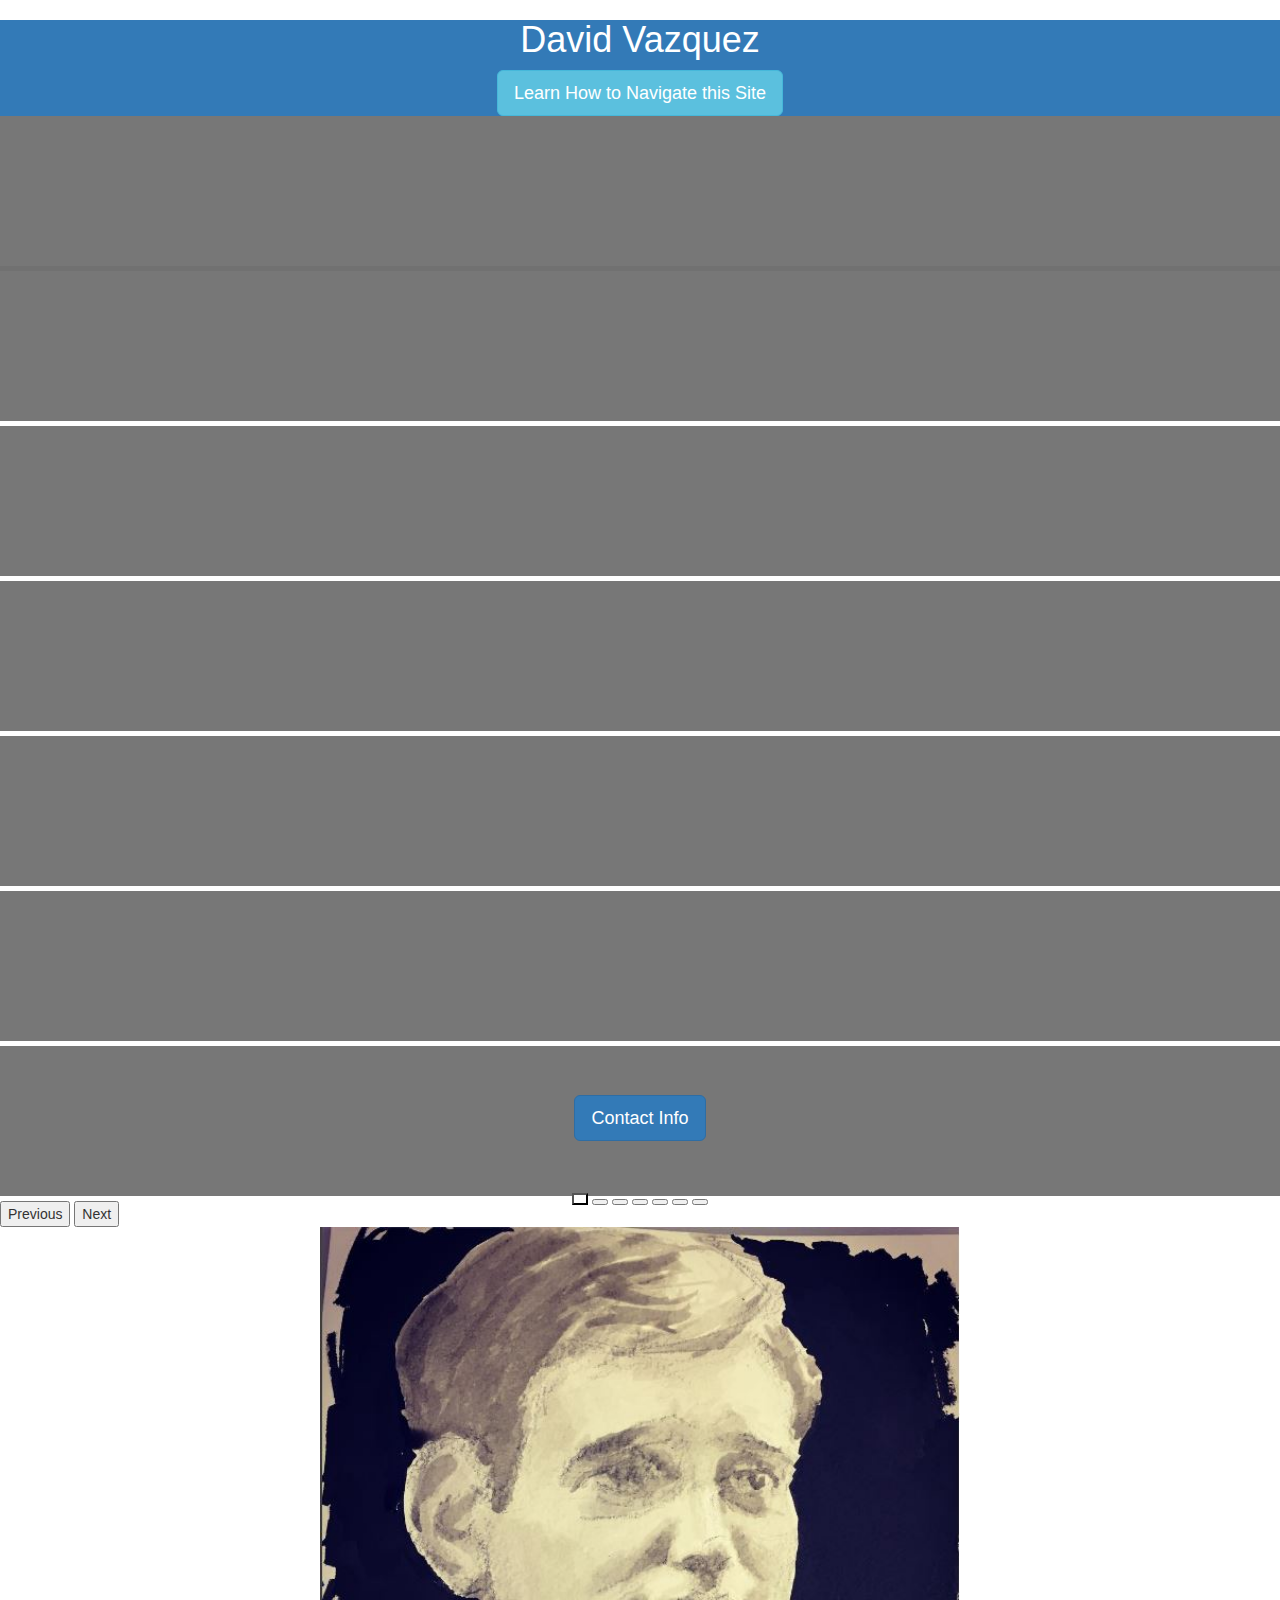
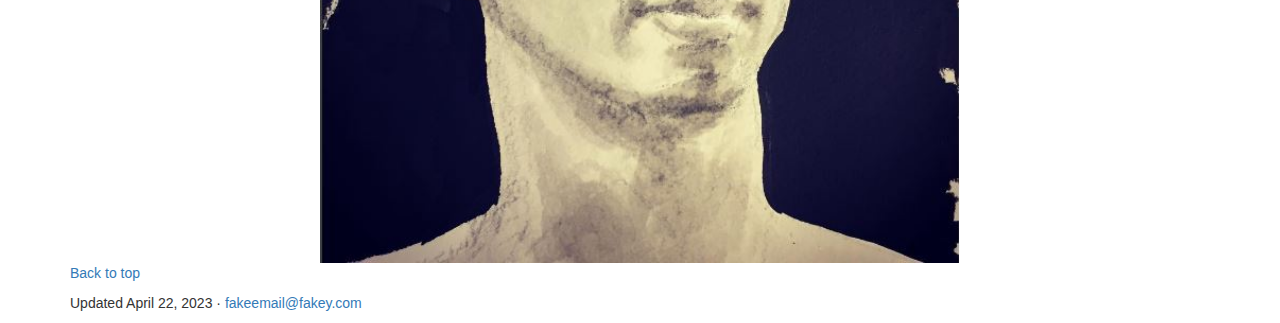
<file: index.html>
<!doctype html>
<html lang="en">
  <head>
    <meta charset="utf-8">
    <meta name="viewport" content="width=device-width, initial-scale=1">
    <title>David Vazquez</title>
    <link href="https://cdn.jsdelivr.net/npm/bootstrap@5.3.0-alpha3/dist/css/bootstrap.min.css" rel="stylesheet" integrity="sha384-KK94CHFLLe+nY2dmCWGMq91rCGa5gtU4mk92HdvYe+M/SXH301p5ILy+dN9+nJOZ" crossorigin="anonymous">
      
      <link rel="preconnect" href="https://fonts.googleapis.com">
      <link rel="preconnect" href="https://fonts.gstatic.com" crossorigin>
      <link href="https://fonts.googleapis.com/css2?family=Ubuntu:wght@300&display=swap" rel="stylesheet">
      <link href="main.css" rel="stylesheet" />
      <link rel="stylesheet" href="https://maxcdn.bootstrapcdn.com/bootstrap/3.4.1/css/bootstrap.min.css">
      <script src="https://ajax.googleapis.com/ajax/libs/jquery/3.6.4/jquery.min.js"></script>
      <script src="https://maxcdn.bootstrapcdn.com/bootstrap/3.4.1/js/bootstrap.min.js"></script>
  </head>
  
<body>

  

    



<div class="p-5 bg-primary text-white text-center">
  <h1>David Vazquez</h1>
    <!-- Trigger the modal with a button -->
<button type="button" class="btn btn-info btn-lg" data-toggle="modal" data-target="#myModal">Learn How to Navigate this Site</button>

</div>
      
 


<!-- Modal -->
<div id="myModal" class="modal fade" role="dialog">
  <div class="modal-dialog">

    <!-- Modal content-->
    <div class="modal-content">
      <div class="modal-header">

        <h4 class="modal-title">Site Navigation</h4>
      </div>
      <div class="modal-body">
        <p>This site uses the below carousel to select each page.  There are 6 pages that may accessed by either selecting the arrows to toggle through all categories or the by selecting the small rectangles to skip to your preferred topic.  The order of the topics are: <br/>
        1) Home <br/>
        2) Education <br/>
        3) Experience <br/>
        4) Resume <br/>
        5) Slideshow <br/> 
        6) Contact Info 
          </p>
      </div>
      <div class="modal-footer">
        <button type="button" class="btn btn-default" data-dismiss="modal">Close</button>
      </div>
    </div>

  </div>
</div>

    
<main>

  <div id="myCarousel" class="carousel slide" data-bs-ride="carousel">
    <div class="carousel-indicators">
      <button type="button" data-bs-target="#myCarousel" data-bs-slide-to="0" class="active" aria-current="true" aria-label="Slide 1"></button>
      <button type="button" data-bs-target="#myCarousel" data-bs-slide-to="1" aria-label="Slide 2"></button>
      <button type="button" data-bs-target="#myCarousel" data-bs-slide-to="2" aria-label="Slide 3"></button>
      <button type="button" data-bs-target="#myCarousel" data-bs-slide-to="3" aria-label="Slide 4"></button>
      <button type="button" data-bs-target="#myCarousel" data-bs-slide-to="4" aria-label="Slide 5"></button>      
      <button type="button" data-bs-target="#myCarousel" data-bs-slide-to="5" aria-label="Slide 6"></button>  
      <button type="button" data-bs-target="#myCarousel" data-bs-slide-to="6" aria-label="Slide 7"></button> 
    </div>
    <div class="carousel-inner">
      <div class="carousel-item active">
        <svg class="bd-placeholder-img" width="100%" height="100%" xmlns="http://www.w3.org/2000/svg" aria-hidden="true" preserveAspectRatio="xMidYMid slice" focusable="false"><rect width="100%" height="100%" fill="#777"/></svg>

        <div class="container">
          <div class="carousel-caption text-start">
            <p><a class="btn btn-lg btn-primary" href="index.html">Home</a></p>
          </div>
        </div>
      </div>
      <div class="carousel-item">
        <svg class="bd-placeholder-img" width="100%" height="100%" xmlns="http://www.w3.org/2000/svg" aria-hidden="true" preserveAspectRatio="xMidYMid slice" focusable="false"><rect width="100%" height="100%" fill="#777"/></svg>

        <div class="container">
          <div class="carousel-caption">
            <p><a class="btn btn-lg btn-primary" href="Childhood.html">Childhood</a></p>
          </div>
        </div>
      </div>
      <div class="carousel-item">
        <svg class="bd-placeholder-img" width="100%" height="100%" xmlns="http://www.w3.org/2000/svg" aria-hidden="true" preserveAspectRatio="xMidYMid slice" focusable="false"><rect width="100%" height="100%" fill="#777"/></svg>

        <div class="container">
          <div class="carousel-caption">
            <p><a class="btn btn-lg btn-primary" href="Education.html">Education</a></p>
          </div>
        </div>
      </div>
      <div class="carousel-item">
        <svg class="bd-placeholder-img" width="100%" height="100%" xmlns="http://www.w3.org/2000/svg" aria-hidden="true" preserveAspectRatio="xMidYMid slice" focusable="false"><rect width="100%" height="100%" fill="#777"/></svg>
          
        <div class="container">
          <div class="carousel-caption">
            <p><a class="btn btn-lg btn-primary" href="Experience.html">Experience</a></p>
          </div>
        </div>
      </div>
      <div class="carousel-item">
        <svg class="bd-placeholder-img" width="100%" height="100%" xmlns="http://www.w3.org/2000/svg" aria-hidden="true" preserveAspectRatio="xMidYMid slice" focusable="false"><rect width="100%" height="100%" fill="#777"/></svg>
          
        <div class="container">
          <div class="carousel-caption">
            <p><a class="btn btn-lg btn-primary" href="resume.html">Resume</a></p>
          </div>
        </div>
      </div>
      <div class="carousel-item">
        <svg class="bd-placeholder-img" width="100%" height="100%" xmlns="http://www.w3.org/2000/svg" aria-hidden="true" preserveAspectRatio="xMidYMid slice" focusable="false"><rect width="100%" height="100%" fill="#777"/></svg>
          
          
        <div class="container">
          <div class="carousel-caption">
            <p><a class="btn btn-lg btn-primary" href="Slideshow.html">Slideshow</a></p>
          </div>
        </div>
      </div>
      <div class="carousel-item">
        <svg class="bd-placeholder-img" width="100%" height="100%" xmlns="http://www.w3.org/2000/svg" aria-hidden="true" preserveAspectRatio="xMidYMid slice" focusable="false"><rect width="100%" height="100%" fill="#777"/></svg>
          
        <div class="container">
          <div class="carousel-caption text-end">
            <p><a class="btn btn-lg btn-primary" href="Contact.html">Contact Info</a></p>
          </div>
        </div>
      </div>
    </div>
    <button class="carousel-control-prev" type="button" data-bs-target="#myCarousel" data-bs-slide="prev">
      <span class="carousel-control-prev-icon" aria-hidden="true"></span>
      <span class="visually-hidden">Previous</span>
    </button>
    <button class="carousel-control-next" type="button" data-bs-target="#myCarousel" data-bs-slide="next">
      <span class="carousel-control-next-icon" aria-hidden="true"></span>
      <span class="visually-hidden">Next</span>
    </button>
  </div>

           <img src="Me.JPG" alt="" class ="center" />
    
 </main>
      
      
  <!-- FOOTER -->
  <footer class="container">
    <p class="float-end"><a href="#">Back to top</a></p>
    <p>Updated April 22, 2023 &middot; <a href="mailto:fakeemail@fakey.com"> fakeemail@fakey.com</a> </p>
  </footer>      

    
    <script src="https://cdn.jsdelivr.net/npm/bootstrap@5.3.0-alpha3/dist/js/bootstrap.bundle.min.js" integrity="sha384-ENjdO4Dr2bkBIFxQpeoTz1HIcje39Wm4jDKdf19U8gI4ddQ3GYNS7NTKfAdVQSZe" crossorigin="anonymous"></script>
  </body>
</html>
</file>
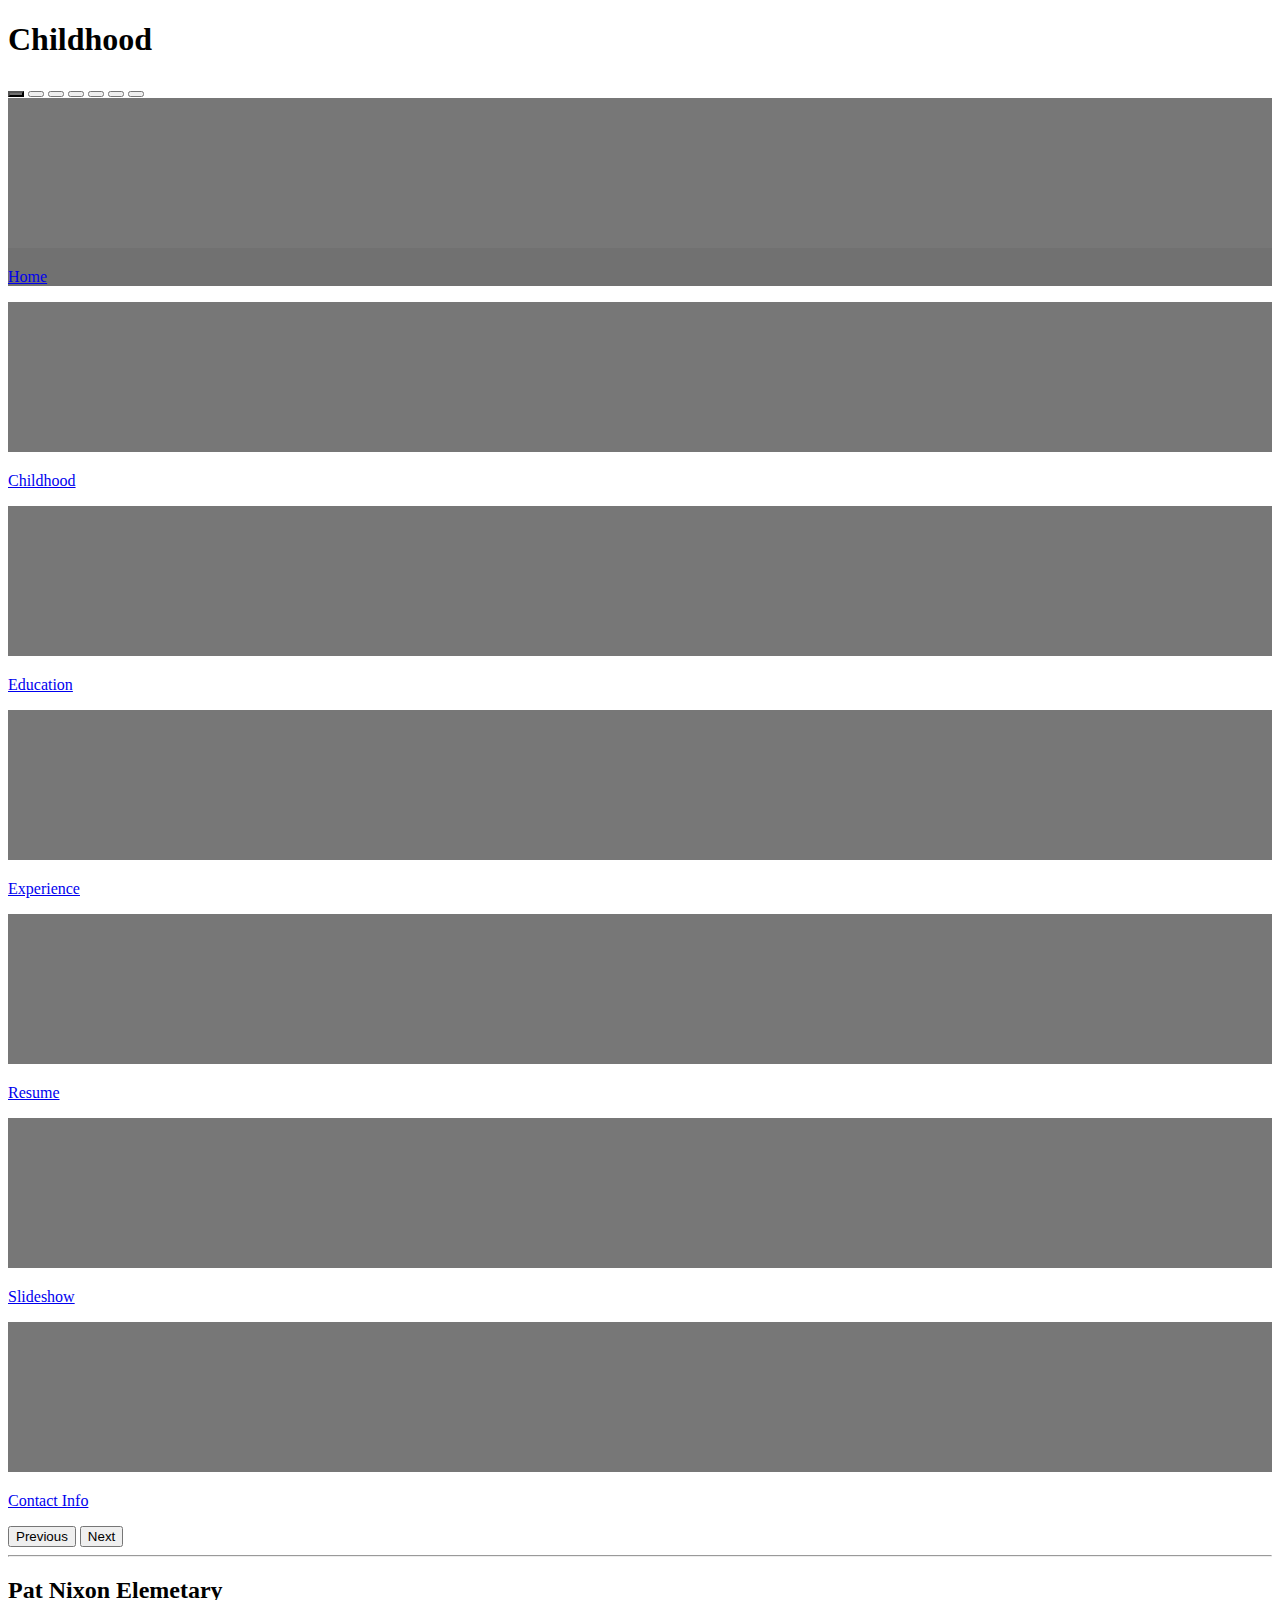
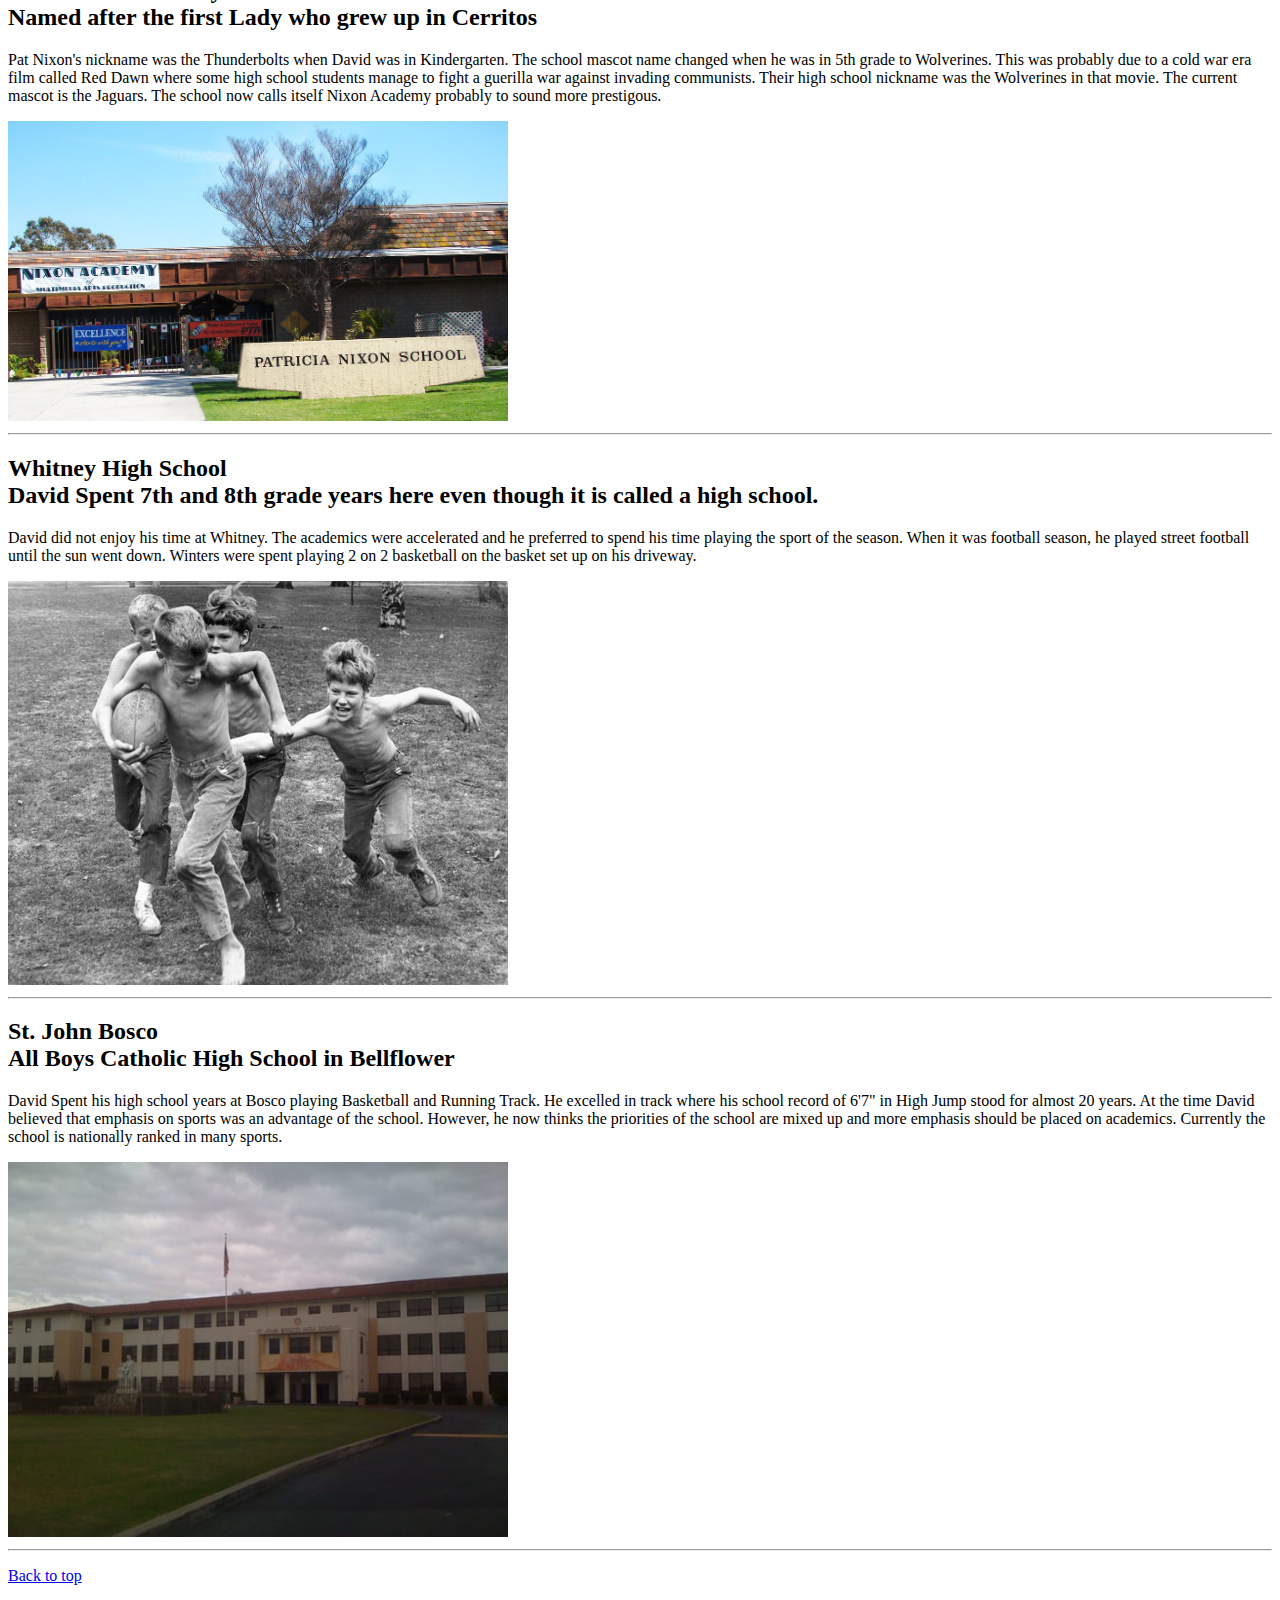
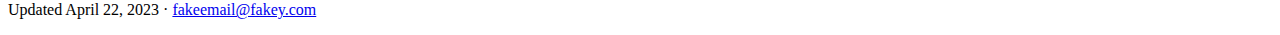
<file: Childhood.html>
<!doctype html>
<html lang="en">
  <head>
    <meta charset="utf-8">
    <meta name="viewport" content="width=device-width, initial-scale=1">
    <title>Childhood</title>
    <link href="https://cdn.jsdelivr.net/npm/bootstrap@5.3.0-alpha3/dist/css/bootstrap.min.css" rel="stylesheet" integrity="sha384-KK94CHFLLe+nY2dmCWGMq91rCGa5gtU4mk92HdvYe+M/SXH301p5ILy+dN9+nJOZ" crossorigin="anonymous">
      
      <link rel="preconnect" href="https://fonts.googleapis.com">
      <link rel="preconnect" href="https://fonts.gstatic.com" crossorigin>
      <link href="https://fonts.googleapis.com/css2?family=Ubuntu:wght@300&display=swap" rel="stylesheet">
      <link href="main.css" rel="stylesheet" />

  </head>
  <body>

<div class="p-5 bg-primary text-white text-center">
  <h1>Childhood</h1>

</div>
      
<main>

   <div id="myCarousel" class="carousel slide" data-bs-ride="carousel">
    <div class="carousel-indicators">
      <button type="button" data-bs-target="#myCarousel" data-bs-slide-to="0" class="active" aria-current="true" aria-label="Slide 1"></button>
      <button type="button" data-bs-target="#myCarousel" data-bs-slide-to="1" aria-label="Slide 2"></button>
      <button type="button" data-bs-target="#myCarousel" data-bs-slide-to="2" aria-label="Slide 3"></button>
      <button type="button" data-bs-target="#myCarousel" data-bs-slide-to="3" aria-label="Slide 4"></button>
      <button type="button" data-bs-target="#myCarousel" data-bs-slide-to="4" aria-label="Slide 5"></button>      
      <button type="button" data-bs-target="#myCarousel" data-bs-slide-to="5" aria-label="Slide 6"></button>  
      <button type="button" data-bs-target="#myCarousel" data-bs-slide-to="6" aria-label="Slide 7"></button> 
    </div>
    <div class="carousel-inner">
      <div class="carousel-item active">
        <svg class="bd-placeholder-img" width="100%" height="100%" xmlns="http://www.w3.org/2000/svg" aria-hidden="true" preserveAspectRatio="xMidYMid slice" focusable="false"><rect width="100%" height="100%" fill="#777"/></svg>

        <div class="container">
          <div class="carousel-caption text-start">
            <p><a class="btn btn-lg btn-primary" href="index.html">Home</a></p>
          </div>
        </div>
      </div>
      <div class="carousel-item">
        <svg class="bd-placeholder-img" width="100%" height="100%" xmlns="http://www.w3.org/2000/svg" aria-hidden="true" preserveAspectRatio="xMidYMid slice" focusable="false"><rect width="100%" height="100%" fill="#777"/></svg>

        <div class="container">
          <div class="carousel-caption">
            <p><a class="btn btn-lg btn-primary" href="Childhood.html">Childhood</a></p>
          </div>
        </div>
      </div>
      <div class="carousel-item">
        <svg class="bd-placeholder-img" width="100%" height="100%" xmlns="http://www.w3.org/2000/svg" aria-hidden="true" preserveAspectRatio="xMidYMid slice" focusable="false"><rect width="100%" height="100%" fill="#777"/></svg>

        <div class="container">
          <div class="carousel-caption">
            <p><a class="btn btn-lg btn-primary" href="Education.html">Education</a></p>
          </div>
        </div>
      </div>
      <div class="carousel-item">
        <svg class="bd-placeholder-img" width="100%" height="100%" xmlns="http://www.w3.org/2000/svg" aria-hidden="true" preserveAspectRatio="xMidYMid slice" focusable="false"><rect width="100%" height="100%" fill="#777"/></svg>
          
        <div class="container">
          <div class="carousel-caption">
            <p><a class="btn btn-lg btn-primary" href="Experience.html">Experience</a></p>
          </div>
        </div>
      </div>
      <div class="carousel-item">
        <svg class="bd-placeholder-img" width="100%" height="100%" xmlns="http://www.w3.org/2000/svg" aria-hidden="true" preserveAspectRatio="xMidYMid slice" focusable="false"><rect width="100%" height="100%" fill="#777"/></svg>
          
        <div class="container">
          <div class="carousel-caption">
            <p><a class="btn btn-lg btn-primary" href="resume.html">Resume</a></p>
          </div>
        </div>
      </div>
      <div class="carousel-item">
        <svg class="bd-placeholder-img" width="100%" height="100%" xmlns="http://www.w3.org/2000/svg" aria-hidden="true" preserveAspectRatio="xMidYMid slice" focusable="false"><rect width="100%" height="100%" fill="#777"/></svg>
          
          
        <div class="container">
          <div class="carousel-caption">
            <p><a class="btn btn-lg btn-primary" href="Slideshow.html">Slideshow</a></p>
          </div>
        </div>
      </div>
      <div class="carousel-item">
        <svg class="bd-placeholder-img" width="100%" height="100%" xmlns="http://www.w3.org/2000/svg" aria-hidden="true" preserveAspectRatio="xMidYMid slice" focusable="false"><rect width="100%" height="100%" fill="#777"/></svg>
          
        <div class="container">
          <div class="carousel-caption text-end">
            <p><a class="btn btn-lg btn-primary" href="Contact.html">Contact Info</a></p>
          </div>
        </div>
      </div>
    </div>
    <button class="carousel-control-prev" type="button" data-bs-target="#myCarousel" data-bs-slide="prev">
      <span class="carousel-control-prev-icon" aria-hidden="true"></span>
      <span class="visually-hidden">Previous</span>
    </button>
    <button class="carousel-control-next" type="button" data-bs-target="#myCarousel" data-bs-slide="next">
      <span class="carousel-control-next-icon" aria-hidden="true"></span>
      <span class="visually-hidden">Next</span>
    </button>
  </div>
      

      
      


    <hr class="featurette-divider">

    <div class="row featurette">
      <div class="col-md-7">
        <h2 class="featurette-heading fw-normal lh-1">Pat Nixon Elemetary <br/> <span class="text-body-secondary">Named after the first Lady who grew up in Cerritos</span></h2>
        <p class="lead">Pat Nixon's nickname was the Thunderbolts when David was in Kindergarten.  The school mascot name changed when he was in 5th grade to Wolverines.  This was probably due to a cold war era film called Red Dawn where some high school students manage to fight a guerilla war against invading communists.  Their high school nickname was the Wolverines in that movie. The current mascot is the Jaguars.  The school now calls itself Nixon Academy probably to sound more prestigous. </p>
      </div>
      <div class="col-md-5">

           <img src="Pat%20Nixon%20Elementary.jpg" alt="" width="500" height="300"/>

      </div>
    </div>

    <hr class="featurette-divider">

    <div class="row featurette">
      <div class="col-md-7 order-md-2">
        <h2 class="featurette-heading fw-normal lh-1">Whitney High School <br/><span class="text-body-secondary">David Spent 7th and 8th grade years here even though it is called a high school.</span></h2>
        <p class="lead">David did not enjoy his time at Whitney.  The academics were accelerated and he preferred to spend his time playing the sport of the season.  When it was football season, he played street football until the sun went down.  Winters were spent playing 2 on 2 basketball on the basket set up on his driveway.</p>
      </div>
      <div class="col-md-5 order-md-1">
           <img src="Pickup_Football_Game.jpg" alt="" width="500" height="404"/>
      </div>
    </div>

    <hr class="featurette-divider">

    <div class="row featurette">
      <div class="col-md-7">
        <h2 class="featurette-heading fw-normal lh-1">St. John Bosco <br/><span class="text-body-secondary">All Boys Catholic High School in Bellflower</span></h2>
        <p class="lead">David Spent his high school years at Bosco playing Basketball and Running Track.  He excelled in track where his school record of 6'7" in High Jump stood for almost 20 years.  At the time David believed that emphasis on sports was an advantage of the school.  However, he now thinks the priorities of the school are mixed up and more emphasis should be placed on academics.  Currently the school is nationally ranked in many sports.  </p>
      </div>
      <div class="col-md-5">
           <img src="Bosco.jpg" alt="" width="500" height="375"/>
      </div>
    </div>

      
    <hr class="featurette-divider">

      
      
    <!-- /END THE FEATURETTES -->

 <!-- /.container -->
      
      
      
  <!-- FOOTER -->
  <footer class="container">
    <p class="float-end"><a href="#">Back to top</a></p>
    <p>Updated April 22, 2023 &middot; <a href="mailto:fakeemail@fakey.com"> fakeemail@fakey.com</a> </p>
  </footer>  
      
      
      
      
      
      
      
      
      
      
      
      
      
    <script src="https://cdn.jsdelivr.net/npm/bootstrap@5.3.0-alpha3/dist/js/bootstrap.bundle.min.js" integrity="sha384-ENjdO4Dr2bkBIFxQpeoTz1HIcje39Wm4jDKdf19U8gI4ddQ3GYNS7NTKfAdVQSZe" crossorigin="anonymous"></script>
      </main>
  </body>
</html>
</file>
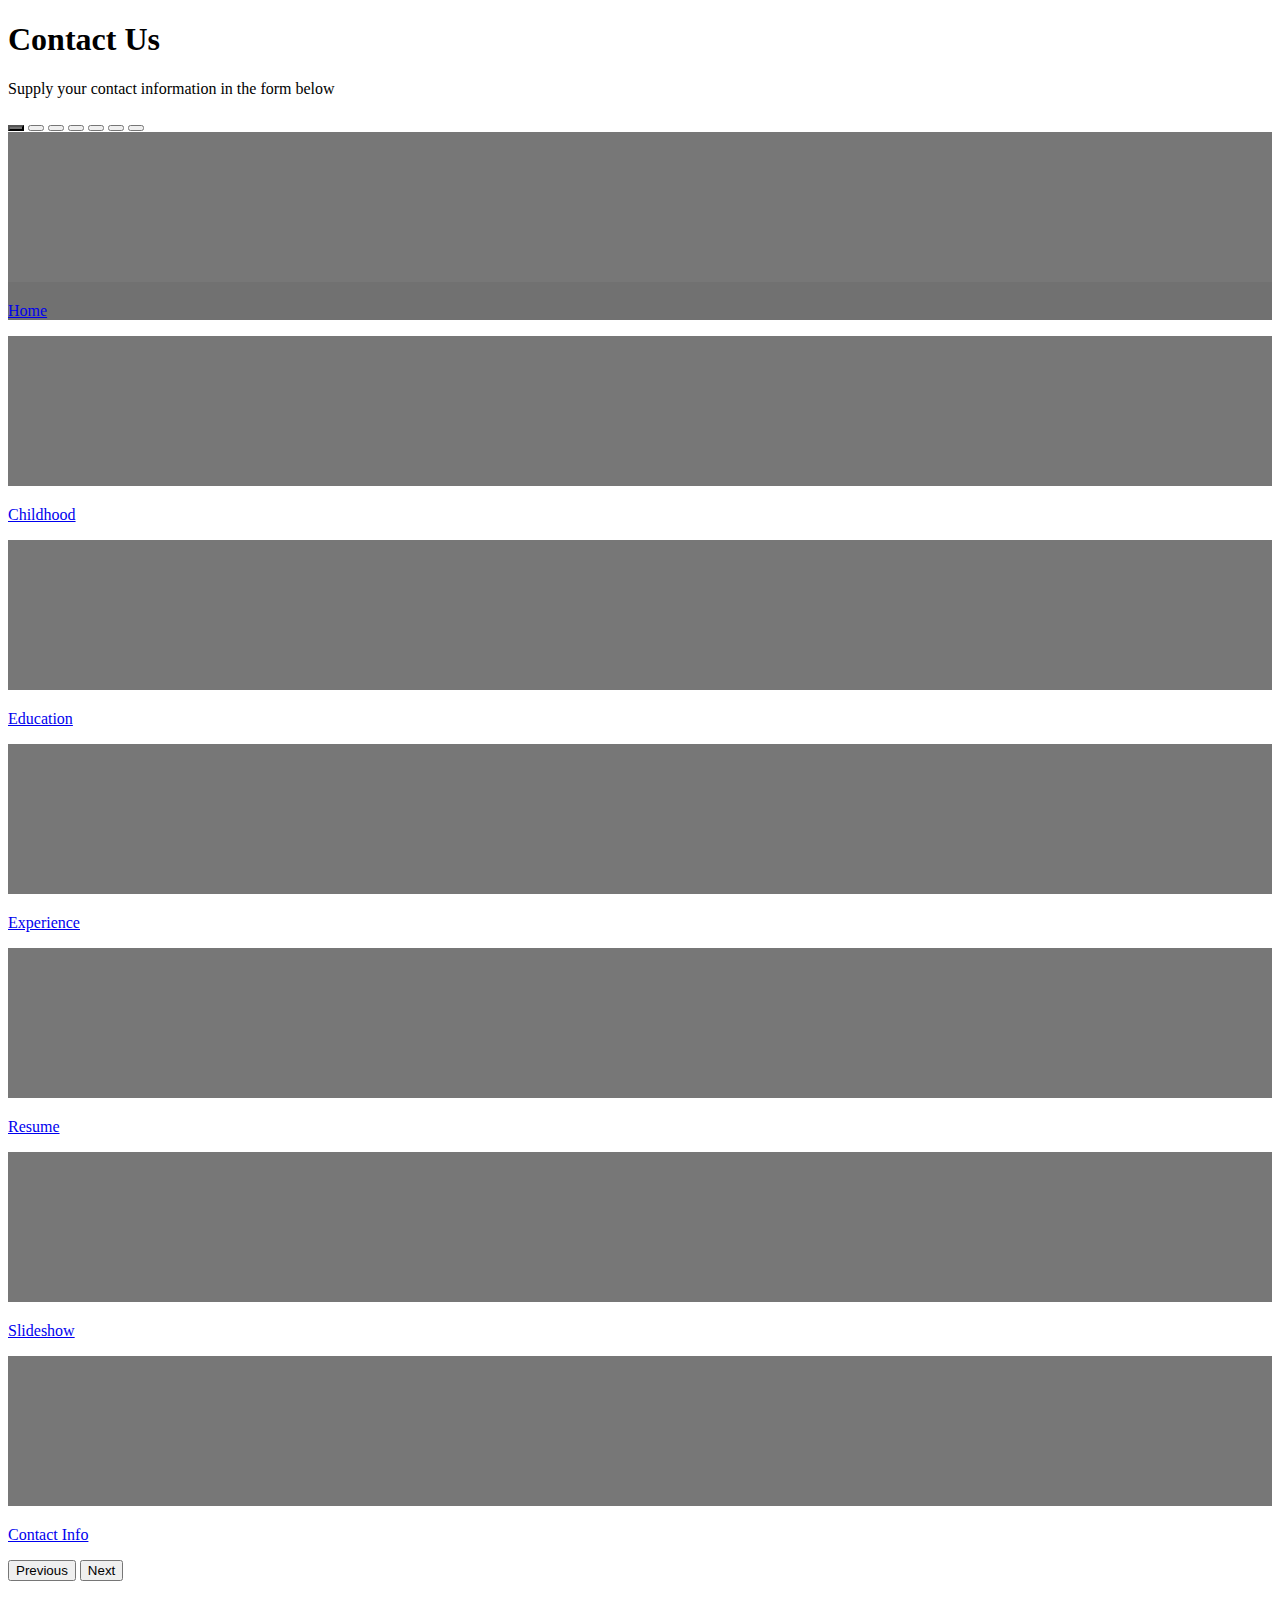
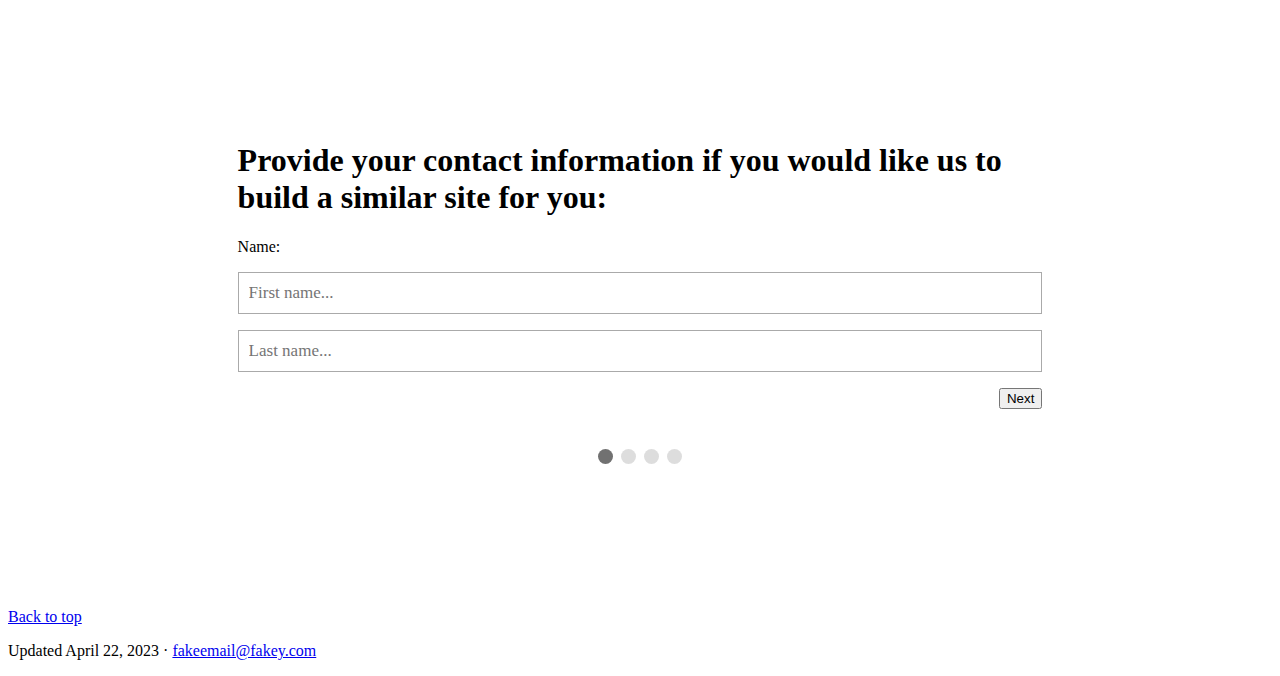
<file: Contact.html>
<!doctype html>
<html lang="en">
  <head>
    <meta charset="utf-8">
    <meta name="viewport" content="width=device-width, initial-scale=1">
    <title>Contact Page</title>
    <link href="https://cdn.jsdelivr.net/npm/bootstrap@5.3.0-alpha3/dist/css/bootstrap.min.css" rel="stylesheet" integrity="sha384-KK94CHFLLe+nY2dmCWGMq91rCGa5gtU4mk92HdvYe+M/SXH301p5ILy+dN9+nJOZ" crossorigin="anonymous">
      
      <link rel="preconnect" href="https://fonts.googleapis.com">
      <link rel="preconnect" href="https://fonts.gstatic.com" crossorigin>
      <link href="https://fonts.googleapis.com/css2?family=Ubuntu:wght@300&display=swap" rel="stylesheet">
      <link href="main.css" rel="stylesheet" />
      <script src="frm_script.js" defer></script>
  </head>
  
<body>

<div class="p-5 bg-primary text-white text-center">
  <h1>Contact Us</h1>
  <p>Supply your contact information in the form below</p> 
</div>
      
<main>

  <div id="myCarousel" class="carousel slide" data-bs-ride="carousel">
    <div class="carousel-indicators">
      <button type="button" data-bs-target="#myCarousel" data-bs-slide-to="0" class="active" aria-current="true" aria-label="Slide 1"></button>
      <button type="button" data-bs-target="#myCarousel" data-bs-slide-to="1" aria-label="Slide 2"></button>
      <button type="button" data-bs-target="#myCarousel" data-bs-slide-to="2" aria-label="Slide 3"></button>
      <button type="button" data-bs-target="#myCarousel" data-bs-slide-to="3" aria-label="Slide 4"></button>
      <button type="button" data-bs-target="#myCarousel" data-bs-slide-to="4" aria-label="Slide 5"></button>      
      <button type="button" data-bs-target="#myCarousel" data-bs-slide-to="5" aria-label="Slide 6"></button>  
      <button type="button" data-bs-target="#myCarousel" data-bs-slide-to="6" aria-label="Slide 7"></button> 
    </div>
    <div class="carousel-inner">
      <div class="carousel-item active">
        <svg class="bd-placeholder-img" width="100%" height="100%" xmlns="http://www.w3.org/2000/svg" aria-hidden="true" preserveAspectRatio="xMidYMid slice" focusable="false"><rect width="100%" height="100%" fill="#777"/></svg>

        <div class="container">
          <div class="carousel-caption text-start">
            <p><a class="btn btn-lg btn-primary" href="index.html">Home</a></p>
          </div>
        </div>
      </div>
      <div class="carousel-item">
        <svg class="bd-placeholder-img" width="100%" height="100%" xmlns="http://www.w3.org/2000/svg" aria-hidden="true" preserveAspectRatio="xMidYMid slice" focusable="false"><rect width="100%" height="100%" fill="#777"/></svg>

        <div class="container">
          <div class="carousel-caption">
            <p><a class="btn btn-lg btn-primary" href="Childhood.html">Childhood</a></p>
          </div>
        </div>
      </div>
      <div class="carousel-item">
        <svg class="bd-placeholder-img" width="100%" height="100%" xmlns="http://www.w3.org/2000/svg" aria-hidden="true" preserveAspectRatio="xMidYMid slice" focusable="false"><rect width="100%" height="100%" fill="#777"/></svg>

        <div class="container">
          <div class="carousel-caption">
            <p><a class="btn btn-lg btn-primary" href="Education.html">Education</a></p>
          </div>
        </div>
      </div>
      <div class="carousel-item">
        <svg class="bd-placeholder-img" width="100%" height="100%" xmlns="http://www.w3.org/2000/svg" aria-hidden="true" preserveAspectRatio="xMidYMid slice" focusable="false"><rect width="100%" height="100%" fill="#777"/></svg>
          
        <div class="container">
          <div class="carousel-caption">
            <p><a class="btn btn-lg btn-primary" href="Experience.html">Experience</a></p>
          </div>
        </div>
      </div>
      <div class="carousel-item">
        <svg class="bd-placeholder-img" width="100%" height="100%" xmlns="http://www.w3.org/2000/svg" aria-hidden="true" preserveAspectRatio="xMidYMid slice" focusable="false"><rect width="100%" height="100%" fill="#777"/></svg>
          
        <div class="container">
          <div class="carousel-caption">
            <p><a class="btn btn-lg btn-primary" href="resume.html">Resume</a></p>
          </div>
        </div>
      </div>
      <div class="carousel-item">
        <svg class="bd-placeholder-img" width="100%" height="100%" xmlns="http://www.w3.org/2000/svg" aria-hidden="true" preserveAspectRatio="xMidYMid slice" focusable="false"><rect width="100%" height="100%" fill="#777"/></svg>
          
          
        <div class="container">
          <div class="carousel-caption">
            <p><a class="btn btn-lg btn-primary" href="Slideshow.html">Slideshow</a></p>
          </div>
        </div>
      </div>
      <div class="carousel-item">
        <svg class="bd-placeholder-img" width="100%" height="100%" xmlns="http://www.w3.org/2000/svg" aria-hidden="true" preserveAspectRatio="xMidYMid slice" focusable="false"><rect width="100%" height="100%" fill="#777"/></svg>
          
        <div class="container">
          <div class="carousel-caption text-end">
            <p><a class="btn btn-lg btn-primary" href="Contact.html">Contact Info</a></p>
          </div>
        </div>
      </div>
    </div>
    <button class="carousel-control-prev" type="button" data-bs-target="#myCarousel" data-bs-slide="prev">
      <span class="carousel-control-prev-icon" aria-hidden="true"></span>
      <span class="visually-hidden">Previous</span>
    </button>
    <button class="carousel-control-next" type="button" data-bs-target="#myCarousel" data-bs-slide="next">
      <span class="carousel-control-next-icon" aria-hidden="true"></span>
      <span class="visually-hidden">Next</span>
    </button>
  </div>

           <form id="regForm" action="">

<h1>Provide your contact information if you would like us to build a similar site for you:</h1>

<!-- One "tab" for each step in the form: -->
<div class="tab">Name:
  <p><input placeholder="First name..." oninput="this.className = ''"></p>
  <p><input placeholder="Last name..." oninput="this.className = ''"></p>
</div>

<div class="tab">Contact Info:
  <p><input placeholder="E-mail..." oninput="this.className = ''"></p>
  <p><input placeholder="Phone..." oninput="this.className = ''"></p>
</div>

<div class="tab">Birthday:
  <p><input placeholder="dd" oninput="this.className = ''"></p>
  <p><input placeholder="mm" oninput="this.className = ''"></p>
  <p><input placeholder="yyyy" oninput="this.className = ''"></p>
</div>

<div class="tab">Login Info:
  <p><input placeholder="Username..." oninput="this.className = ''"></p>
  <p><input placeholder="Password..." oninput="this.className = ''"></p>
</div>

<div style="overflow:auto;">
  <div style="float:right;">
    <button type="button" id="prevBtn" onclick="nextPrev(-1)">Previous</button>
    <button type="button" id="nextBtn" onclick="nextPrev(1)">Next</button>
  </div>
</div>

<!-- Circles which indicates the steps of the form: -->
<div style="text-align:center;margin-top:40px;">
  <span class="step"></span>
  <span class="step"></span>
  <span class="step"></span>
  <span class="step"></span>
</div>

</form>
    
 </main>
      
      
  <!-- FOOTER -->
  <footer class="container">
    <p class="float-end"><a href="#">Back to top</a></p>
    <p>Updated April 22, 2023 &middot; <a href="mailto:fakeemail@fakey.com"> fakeemail@fakey.com</a> </p>
  </footer>      

    
    <script src="https://cdn.jsdelivr.net/npm/bootstrap@5.3.0-alpha3/dist/js/bootstrap.bundle.min.js" integrity="sha384-ENjdO4Dr2bkBIFxQpeoTz1HIcje39Wm4jDKdf19U8gI4ddQ3GYNS7NTKfAdVQSZe" crossorigin="anonymous"></script>
  </body>
</html>
</file>
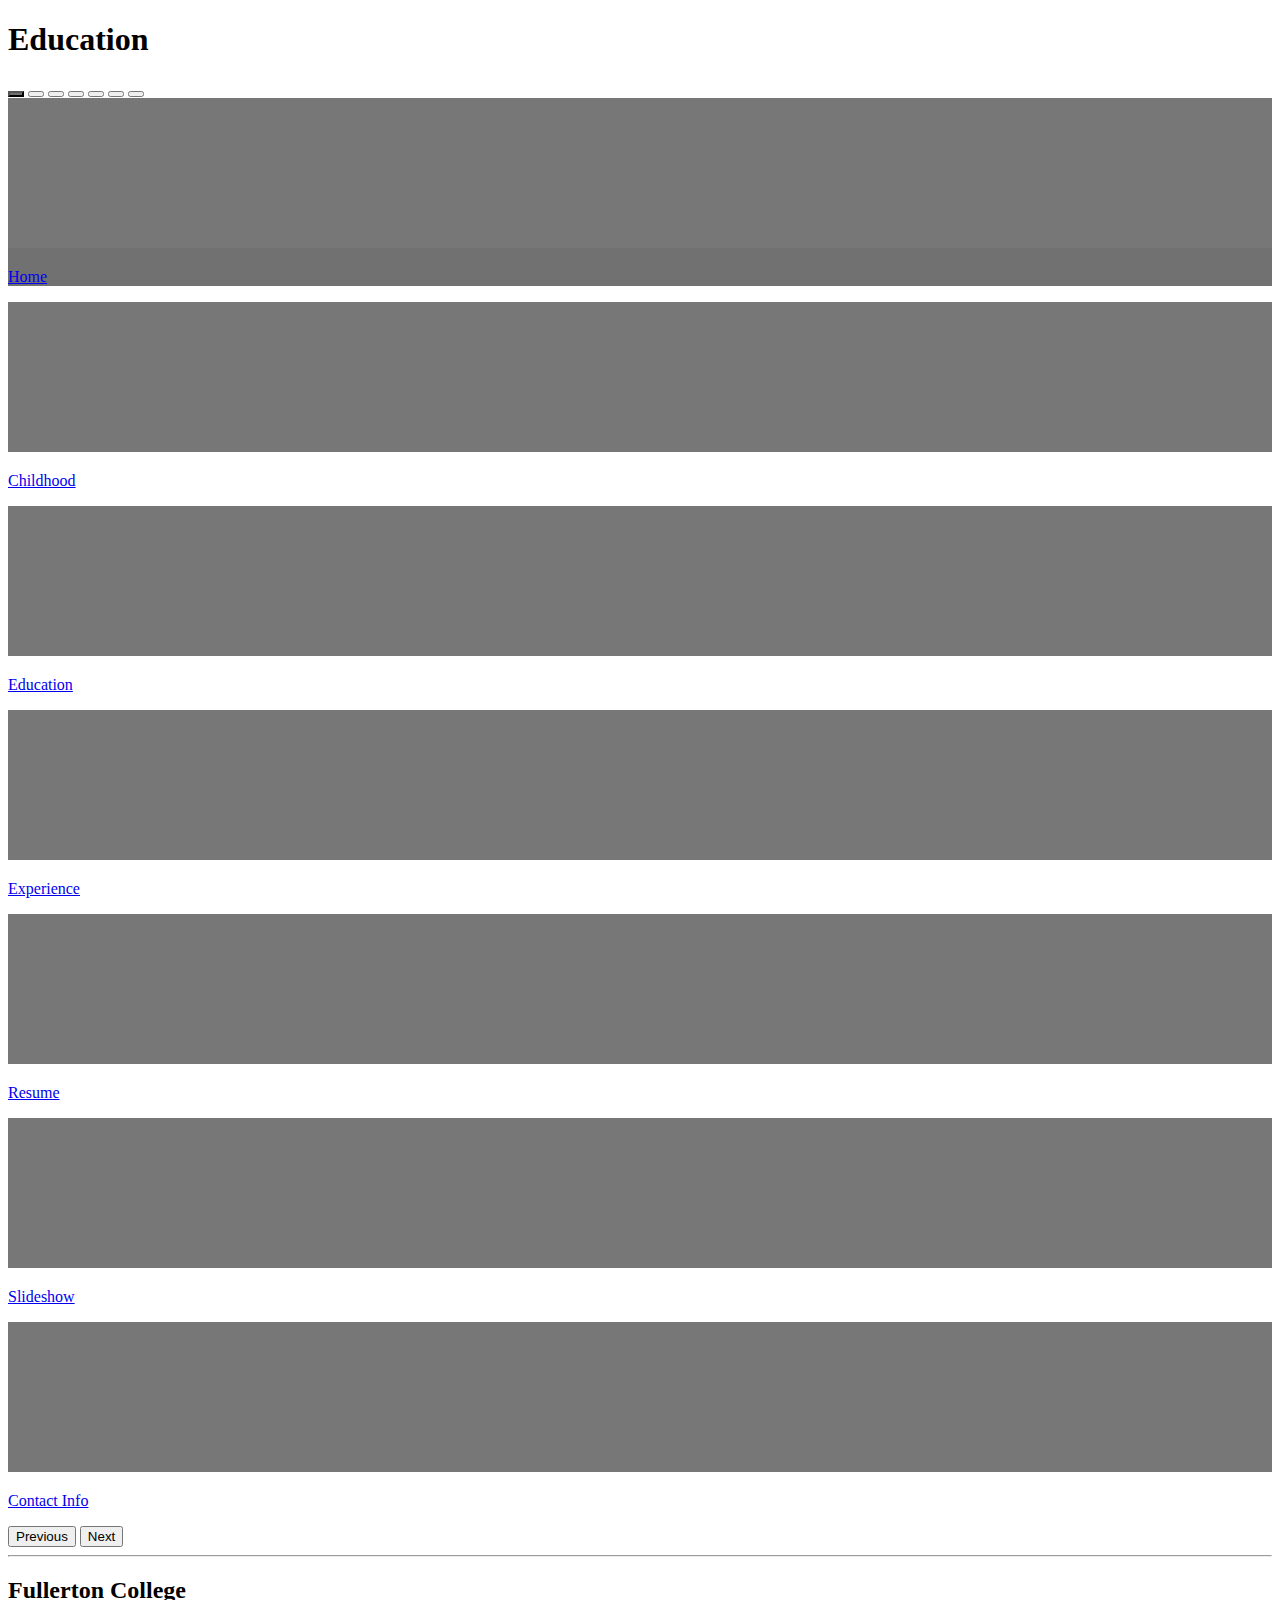
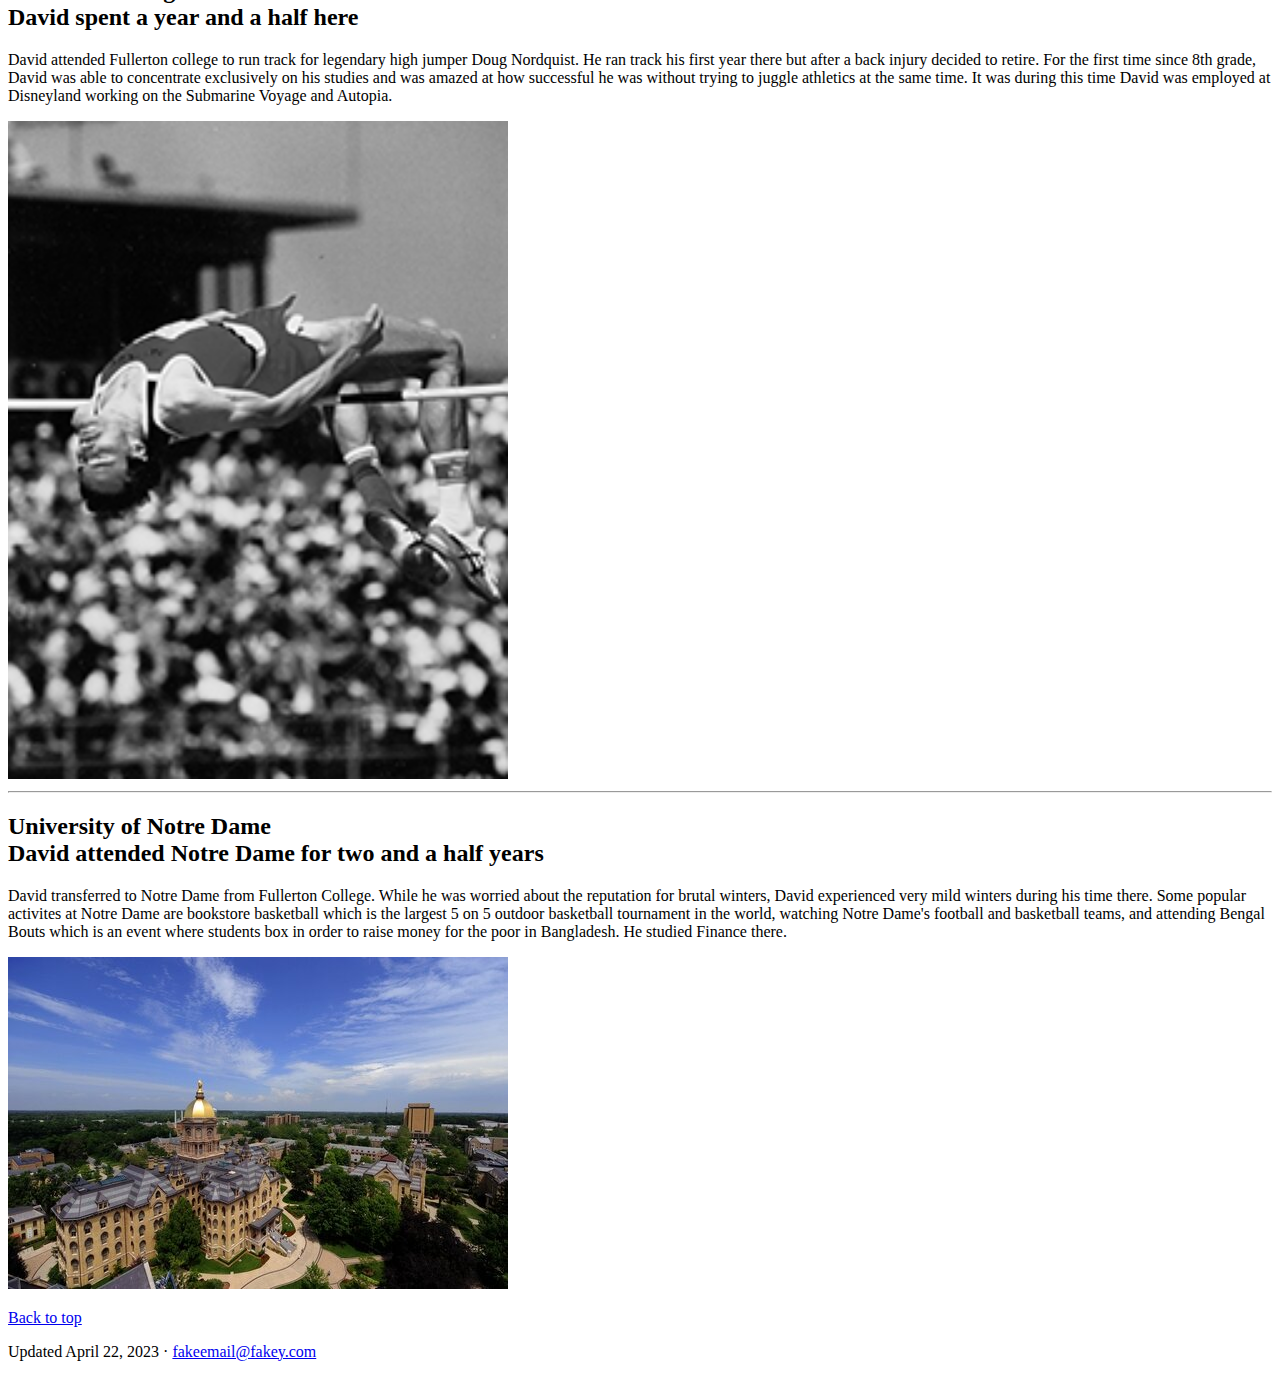
<file: Education.html>
<!doctype html>
<html lang="en">
  <head>
    <meta charset="utf-8">
    <meta name="viewport" content="width=device-width, initial-scale=1">
    <title>Education</title>
    <link href="https://cdn.jsdelivr.net/npm/bootstrap@5.3.0-alpha3/dist/css/bootstrap.min.css" rel="stylesheet" integrity="sha384-KK94CHFLLe+nY2dmCWGMq91rCGa5gtU4mk92HdvYe+M/SXH301p5ILy+dN9+nJOZ" crossorigin="anonymous">
      
      <link rel="preconnect" href="https://fonts.googleapis.com">
      <link rel="preconnect" href="https://fonts.gstatic.com" crossorigin>
      <link href="https://fonts.googleapis.com/css2?family=Ubuntu:wght@300&display=swap" rel="stylesheet">
      <link href="main.css" rel="stylesheet" />

  </head>
  <body>

<div class="p-5 bg-primary text-white text-center">
  <h1>Education</h1>

</div>
      
<main>

    <div id="myCarousel" class="carousel slide" data-bs-ride="carousel">
    <div class="carousel-indicators">
      <button type="button" data-bs-target="#myCarousel" data-bs-slide-to="0" class="active" aria-current="true" aria-label="Slide 1"></button>
      <button type="button" data-bs-target="#myCarousel" data-bs-slide-to="1" aria-label="Slide 2"></button>
      <button type="button" data-bs-target="#myCarousel" data-bs-slide-to="2" aria-label="Slide 3"></button>
      <button type="button" data-bs-target="#myCarousel" data-bs-slide-to="3" aria-label="Slide 4"></button>
      <button type="button" data-bs-target="#myCarousel" data-bs-slide-to="4" aria-label="Slide 5"></button>      
      <button type="button" data-bs-target="#myCarousel" data-bs-slide-to="5" aria-label="Slide 6"></button>  
      <button type="button" data-bs-target="#myCarousel" data-bs-slide-to="6" aria-label="Slide 7"></button> 
    </div>
    <div class="carousel-inner">
      <div class="carousel-item active">
        <svg class="bd-placeholder-img" width="100%" height="100%" xmlns="http://www.w3.org/2000/svg" aria-hidden="true" preserveAspectRatio="xMidYMid slice" focusable="false"><rect width="100%" height="100%" fill="#777"/></svg>

        <div class="container">
          <div class="carousel-caption text-start">
            <p><a class="btn btn-lg btn-primary" href="index.html">Home</a></p>
          </div>
        </div>
      </div>
      <div class="carousel-item">
        <svg class="bd-placeholder-img" width="100%" height="100%" xmlns="http://www.w3.org/2000/svg" aria-hidden="true" preserveAspectRatio="xMidYMid slice" focusable="false"><rect width="100%" height="100%" fill="#777"/></svg>

        <div class="container">
          <div class="carousel-caption">
            <p><a class="btn btn-lg btn-primary" href="Childhood.html">Childhood</a></p>
          </div>
        </div>
      </div>
      <div class="carousel-item">
        <svg class="bd-placeholder-img" width="100%" height="100%" xmlns="http://www.w3.org/2000/svg" aria-hidden="true" preserveAspectRatio="xMidYMid slice" focusable="false"><rect width="100%" height="100%" fill="#777"/></svg>

        <div class="container">
          <div class="carousel-caption">
            <p><a class="btn btn-lg btn-primary" href="Education.html">Education</a></p>
          </div>
        </div>
      </div>
      <div class="carousel-item">
        <svg class="bd-placeholder-img" width="100%" height="100%" xmlns="http://www.w3.org/2000/svg" aria-hidden="true" preserveAspectRatio="xMidYMid slice" focusable="false"><rect width="100%" height="100%" fill="#777"/></svg>
          
        <div class="container">
          <div class="carousel-caption">
            <p><a class="btn btn-lg btn-primary" href="Experience.html">Experience</a></p>
          </div>
        </div>
      </div>
      <div class="carousel-item">
        <svg class="bd-placeholder-img" width="100%" height="100%" xmlns="http://www.w3.org/2000/svg" aria-hidden="true" preserveAspectRatio="xMidYMid slice" focusable="false"><rect width="100%" height="100%" fill="#777"/></svg>
          
        <div class="container">
          <div class="carousel-caption">
            <p><a class="btn btn-lg btn-primary" href="resume.html">Resume</a></p>
          </div>
        </div>
      </div>
      <div class="carousel-item">
        <svg class="bd-placeholder-img" width="100%" height="100%" xmlns="http://www.w3.org/2000/svg" aria-hidden="true" preserveAspectRatio="xMidYMid slice" focusable="false"><rect width="100%" height="100%" fill="#777"/></svg>
          
          
        <div class="container">
          <div class="carousel-caption">
            <p><a class="btn btn-lg btn-primary" href="Slideshow.html">Slideshow</a></p>
          </div>
        </div>
      </div>
      <div class="carousel-item">
        <svg class="bd-placeholder-img" width="100%" height="100%" xmlns="http://www.w3.org/2000/svg" aria-hidden="true" preserveAspectRatio="xMidYMid slice" focusable="false"><rect width="100%" height="100%" fill="#777"/></svg>
          
        <div class="container">
          <div class="carousel-caption text-end">
            <p><a class="btn btn-lg btn-primary" href="Contact.html">Contact Info</a></p>
          </div>
        </div>
      </div>
    </div>
    <button class="carousel-control-prev" type="button" data-bs-target="#myCarousel" data-bs-slide="prev">
      <span class="carousel-control-prev-icon" aria-hidden="true"></span>
      <span class="visually-hidden">Previous</span>
    </button>
    <button class="carousel-control-next" type="button" data-bs-target="#myCarousel" data-bs-slide="next">
      <span class="carousel-control-next-icon" aria-hidden="true"></span>
      <span class="visually-hidden">Next</span>
    </button>
  </div>    
      

      
      


    <hr class="featurette-divider">

    <div class="row featurette">
      <div class="col-md-7">
        <h2 class="featurette-heading fw-normal lh-1">Fullerton College <br/> <span class="text-body-secondary">David spent a year and a half here</span></h2>
        <p class="lead">David attended Fullerton college to run track for legendary high jumper Doug Nordquist.  He ran track his first year there but after a back injury decided to retire.  For the first time since 8th grade, David was able to concentrate exclusively on his studies and was amazed at how successful he was without trying to juggle athletics at the same time.  It was during this time David was employed at Disneyland working on the Submarine Voyage and Autopia.  </p>
      </div>
      <div class="col-md-5">

           <img src="10_Nordquist.jpg" alt="" width="500" height="658"/>

      </div>
    </div>

    <hr class="featurette-divider">

    <div class="row featurette">
      <div class="col-md-7 order-md-2">
        <h2 class="featurette-heading fw-normal lh-1">University of Notre Dame <br/><span class="text-body-secondary">David attended Notre Dame for two and a half years</span></h2>
        <p class="lead">David transferred to Notre Dame from Fullerton College.  While he was worried about the reputation for brutal winters, David experienced very mild winters during his time there.  Some popular activites at Notre Dame are bookstore basketball which is the largest 5 on 5 outdoor basketball tournament in the world, watching Notre Dame's football and basketball teams, and attending Bengal Bouts which is an event where students box in order to raise money for the poor in Bangladesh.  He studied Finance there.   </p>
      </div>
      <div class="col-md-5 order-md-1">
           <img src="ND.jpg" alt="" width="500" height="332"/>
      </div>
    </div>





      
      
    <!-- /END THE FEATURETTES -->

 <!-- /.container -->
      
      
      
  <!-- FOOTER -->
  <footer class="container">
    <p class="float-end"><a href="#">Back to top</a></p>
    <p>Updated April 22, 2023 &middot; <a href="mailto:fakeemail@fakey.com"> fakeemail@fakey.com</a> </p>
  </footer>  
      
      
      
      
      
      
      
      
      
      
      
      
      
    <script src="https://cdn.jsdelivr.net/npm/bootstrap@5.3.0-alpha3/dist/js/bootstrap.bundle.min.js" integrity="sha384-ENjdO4Dr2bkBIFxQpeoTz1HIcje39Wm4jDKdf19U8gI4ddQ3GYNS7NTKfAdVQSZe" crossorigin="anonymous"></script>
      </main>
  </body>
</html>
</file>
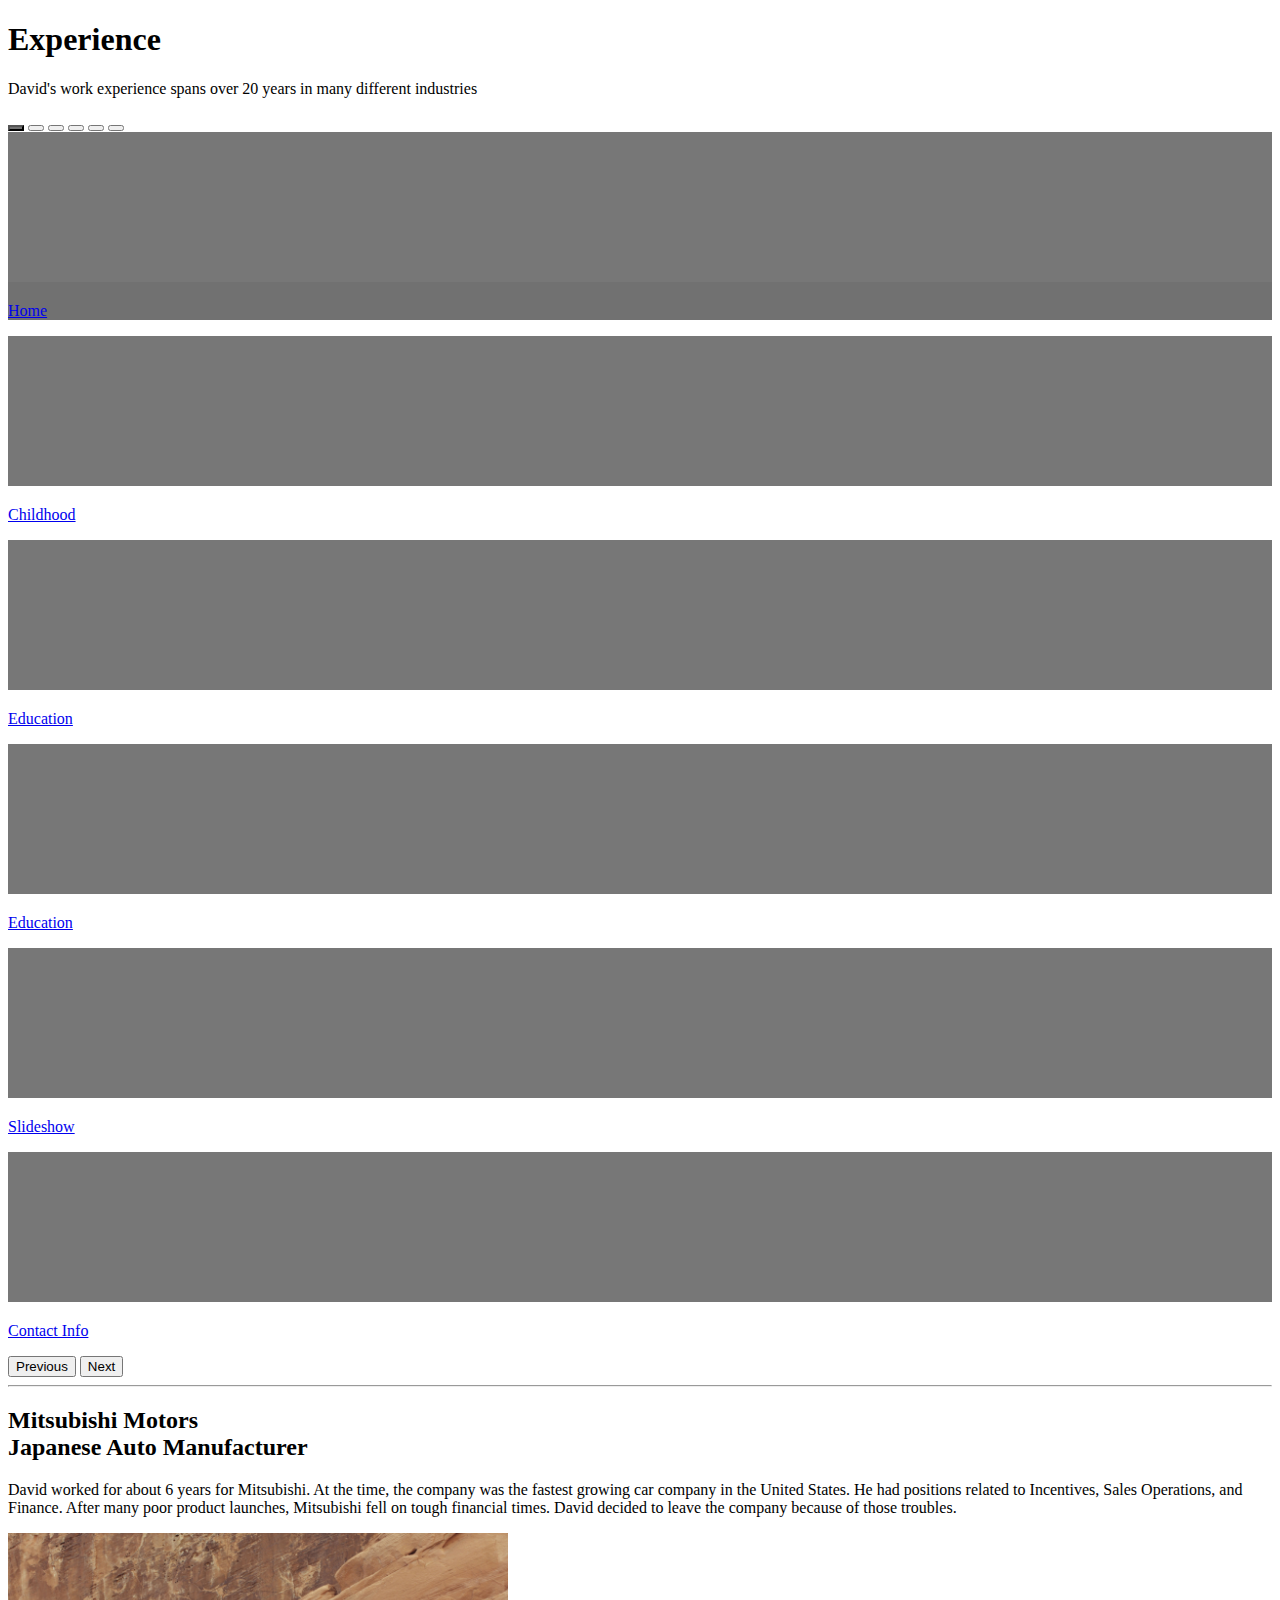
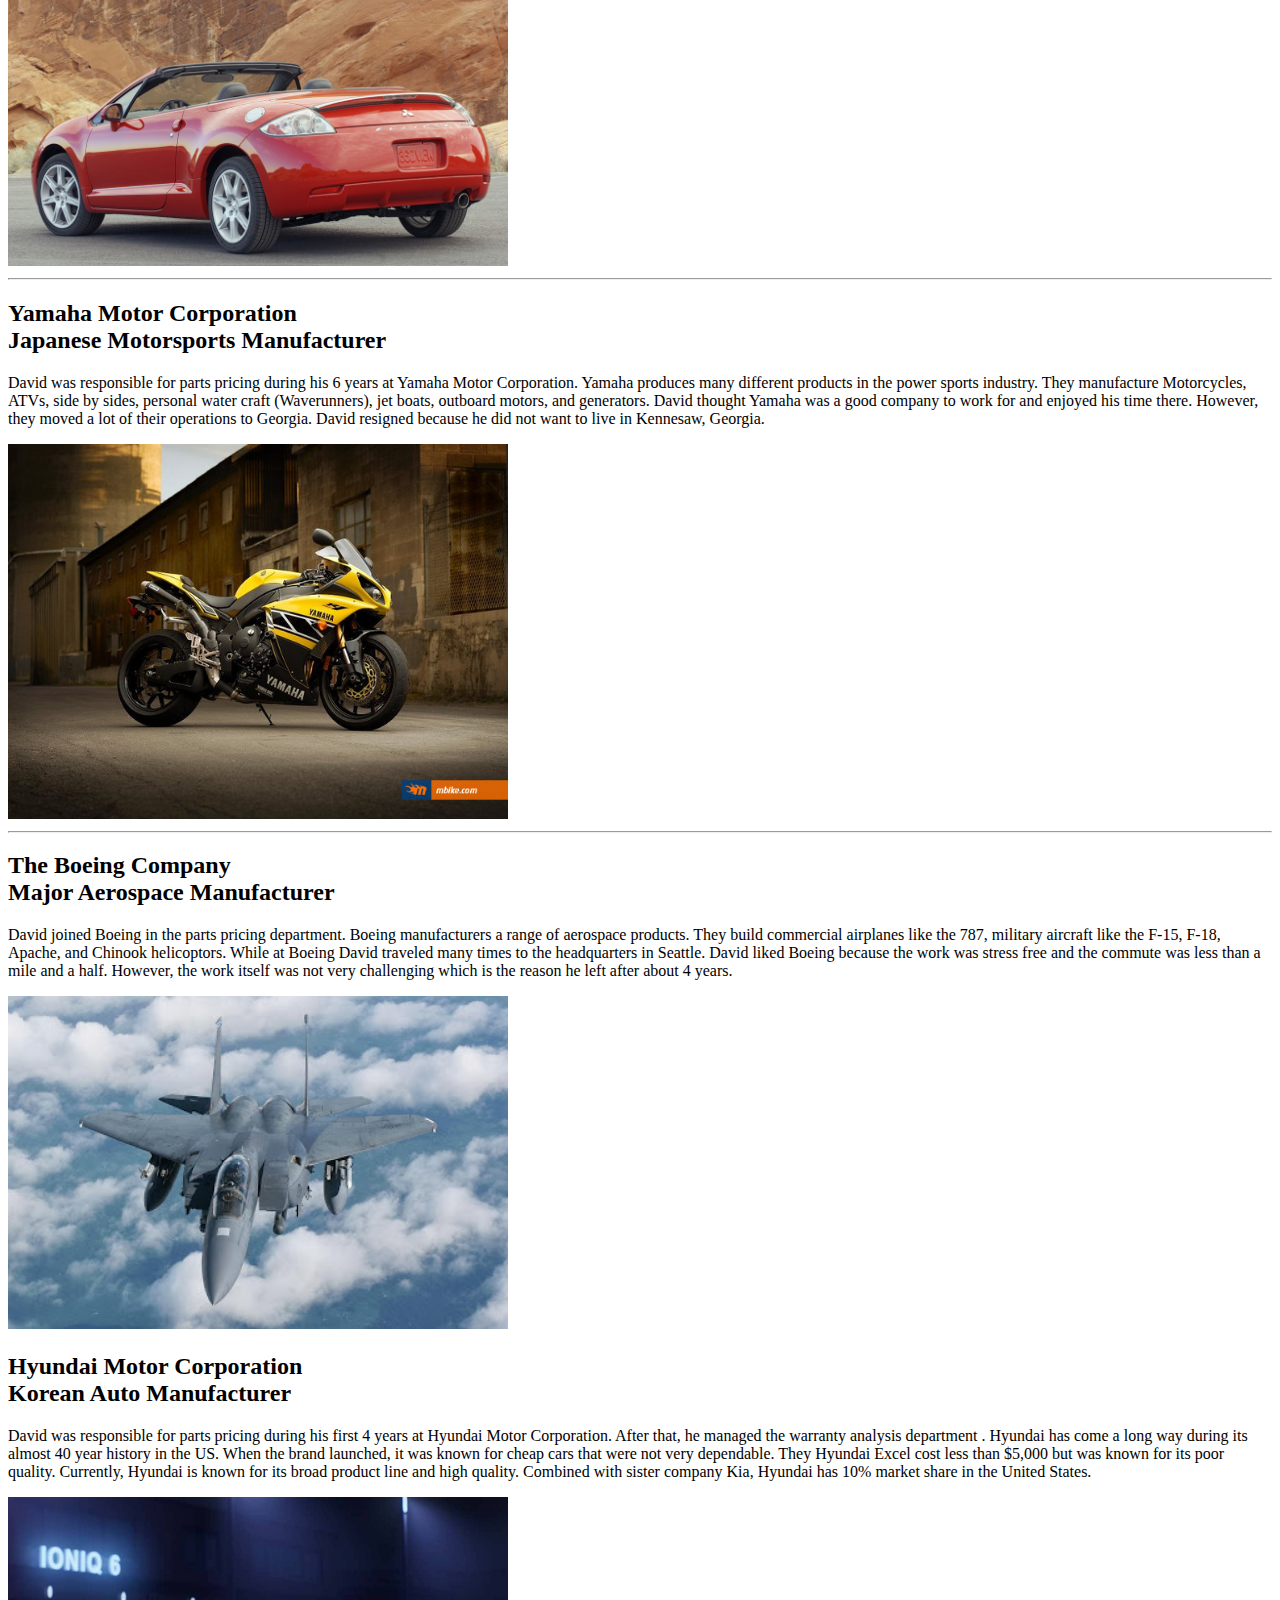
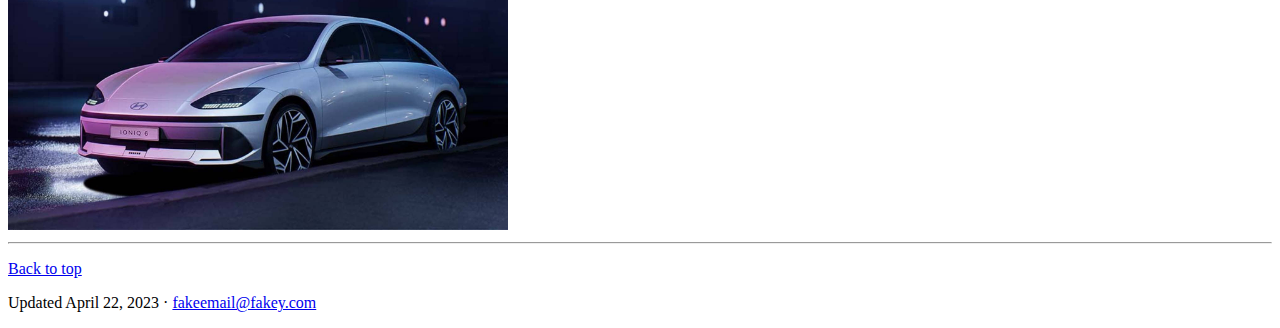
<file: Experience.html>
<!doctype html>
<html lang="en">
  <head>
    <meta charset="utf-8">
    <meta name="viewport" content="width=device-width, initial-scale=1">
    <title>Experience</title>
    <link href="https://cdn.jsdelivr.net/npm/bootstrap@5.3.0-alpha3/dist/css/bootstrap.min.css" rel="stylesheet" integrity="sha384-KK94CHFLLe+nY2dmCWGMq91rCGa5gtU4mk92HdvYe+M/SXH301p5ILy+dN9+nJOZ" crossorigin="anonymous">
      
      <link rel="preconnect" href="https://fonts.googleapis.com">
      <link rel="preconnect" href="https://fonts.gstatic.com" crossorigin>
      <link href="https://fonts.googleapis.com/css2?family=Ubuntu:wght@300&display=swap" rel="stylesheet">
      <link href="main.css" rel="stylesheet" />

  </head>
  <body>

<div class="p-5 bg-primary text-white text-center">
  <h1>Experience</h1>
  <p>David's work experience spans over 20 years in many different industries</p> 
</div>
      
<main>

  <div id="myCarousel" class="carousel slide" data-bs-ride="carousel">
    <div class="carousel-indicators">
      <button type="button" data-bs-target="#myCarousel" data-bs-slide-to="0" class="active" aria-current="true" aria-label="Slide 1"></button>
      <button type="button" data-bs-target="#myCarousel" data-bs-slide-to="1" aria-label="Slide 2"></button>
      <button type="button" data-bs-target="#myCarousel" data-bs-slide-to="2" aria-label="Slide 3"></button>
      <button type="button" data-bs-target="#myCarousel" data-bs-slide-to="3" aria-label="Slide 4"></button>
      <button type="button" data-bs-target="#myCarousel" data-bs-slide-to="4" aria-label="Slide 5"></button>      
      <button type="button" data-bs-target="#myCarousel" data-bs-slide-to="5" aria-label="Slide 6"></button>         
    </div>
    <div class="carousel-inner">
      <div class="carousel-item active">
        <svg class="bd-placeholder-img" width="100%" height="100%" xmlns="http://www.w3.org/2000/svg" aria-hidden="true" preserveAspectRatio="xMidYMid slice" focusable="false"><rect width="100%" height="100%" fill="#777"/></svg>

        <div class="container">
          <div class="carousel-caption text-start">
            <p><a class="btn btn-lg btn-primary" href="index.html">Home</a></p>
          </div>
        </div>
      </div>
      <div class="carousel-item">
        <svg class="bd-placeholder-img" width="100%" height="100%" xmlns="http://www.w3.org/2000/svg" aria-hidden="true" preserveAspectRatio="xMidYMid slice" focusable="false"><rect width="100%" height="100%" fill="#777"/></svg>

        <div class="container">
          <div class="carousel-caption">
            <p><a class="btn btn-lg btn-primary" href="Childhood.html">Childhood</a></p>
          </div>
        </div>
      </div>
      <div class="carousel-item">
        <svg class="bd-placeholder-img" width="100%" height="100%" xmlns="http://www.w3.org/2000/svg" aria-hidden="true" preserveAspectRatio="xMidYMid slice" focusable="false"><rect width="100%" height="100%" fill="#777"/></svg>

        <div class="container">
          <div class="carousel-caption">
            <p><a class="btn btn-lg btn-primary" href="Education.html">Education</a></p>
          </div>
        </div>
      </div>
      <div class="carousel-item">
        <svg class="bd-placeholder-img" width="100%" height="100%" xmlns="http://www.w3.org/2000/svg" aria-hidden="true" preserveAspectRatio="xMidYMid slice" focusable="false"><rect width="100%" height="100%" fill="#777"/></svg>
          
        <div class="container">
          <div class="carousel-caption">
            <p><a class="btn btn-lg btn-primary" href="Experience.html">Education</a></p>
          </div>
        </div>
      </div>
      <div class="carousel-item">
        <svg class="bd-placeholder-img" width="100%" height="100%" xmlns="http://www.w3.org/2000/svg" aria-hidden="true" preserveAspectRatio="xMidYMid slice" focusable="false"><rect width="100%" height="100%" fill="#777"/></svg>

          
        <div class="container">
          <div class="carousel-caption">
            <p><a class="btn btn-lg btn-primary" href="Slideshow.html">Slideshow</a></p>
          </div>
        </div>
      </div>
      <div class="carousel-item">
        <svg class="bd-placeholder-img" width="100%" height="100%" xmlns="http://www.w3.org/2000/svg" aria-hidden="true" preserveAspectRatio="xMidYMid slice" focusable="false"><rect width="100%" height="100%" fill="#777"/></svg>
          
        <div class="container">
          <div class="carousel-caption text-end">
            <p><a class="btn btn-lg btn-primary" href="Contact.html">Contact Info</a></p>
          </div>
        </div>
      </div>
    </div>
    <button class="carousel-control-prev" type="button" data-bs-target="#myCarousel" data-bs-slide="prev">
      <span class="carousel-control-prev-icon" aria-hidden="true"></span>
      <span class="visually-hidden">Previous</span>
    </button>
    <button class="carousel-control-next" type="button" data-bs-target="#myCarousel" data-bs-slide="next">
      <span class="carousel-control-next-icon" aria-hidden="true"></span>
      <span class="visually-hidden">Next</span>
    </button>
  </div>
   
      
      

      
      


    <hr class="featurette-divider">

    <div class="row featurette">
      <div class="col-md-7">
        <h2 class="featurette-heading fw-normal lh-1">Mitsubishi Motors <br/> <span class="text-body-secondary">Japanese Auto Manufacturer</span></h2>
        <p class="lead">David worked for about 6 years for Mitsubishi.  At the time, the company was the fastest growing car company in the United States.  He had positions related to Incentives, Sales Operations, and Finance.  After many poor product launches, Mitsubishi fell on tough financial times.  David decided to leave the company because of those troubles.   </p>
      </div>
      <div class="col-md-5">

           <img src="Eclipse.jpg" alt="" width="500" height="333"/>

      </div>
    </div>

    <hr class="featurette-divider">

    <div class="row featurette">
      <div class="col-md-7 order-md-2">
        <h2 class="featurette-heading fw-normal lh-1">Yamaha Motor Corporation <br/><span class="text-body-secondary">Japanese Motorsports Manufacturer</span></h2>
        <p class="lead">David was responsible for parts pricing during his 6 years at Yamaha Motor Corporation.  Yamaha produces many different products in the power sports industry.  They manufacture Motorcycles, ATVs, side by sides, personal water craft (Waverunners), jet boats, outboard motors, and generators.  David thought Yamaha was a good company to work for and enjoyed his time there.  However, they moved a lot of their operations to Georgia.  David resigned because he did not want to live in Kennesaw, Georgia.   </p>
      </div>
      <div class="col-md-5 order-md-1">
           <img src="R1.jpg" alt="" width="500" height="375"/>
      </div>
    </div>
    
    
        <hr class="featurette-divider">

    <div class="row featurette">
      <div class="col-md-7">
        <h2 class="featurette-heading fw-normal lh-1">The Boeing Company <br/> <span class="text-body-secondary">Major Aerospace Manufacturer</span></h2>
        <p class="lead">David joined Boeing in the parts pricing department.  Boeing manufacturers a range of aerospace products.  They build commercial airplanes like the 787, military aircraft like the F-15, F-18, Apache, and Chinook helicoptors.  While at Boeing David traveled many times to the headquarters in Seattle.  David liked Boeing because the work was stress free and the commute was less than a mile and a half.  However, the work itself was not very challenging which is the reason he left after about 4 years. </p>
      </div>
      <div class="col-md-5">

           <img src="f_15.jpg" alt="" width="500" height="333"/>

      </div>
    </div>
    

    <div class="row featurette">
      <div class="col-md-7 order-md-2">
        <h2 class="featurette-heading fw-normal lh-1">Hyundai Motor Corporation <br/><span class="text-body-secondary">Korean Auto Manufacturer</span></h2>
        <p class="lead">David was responsible for parts pricing during his first 4 years at Hyundai Motor Corporation.  After that, he managed the warranty analysis department . Hyundai has come a long way during its almost 40 year history in the US.  When the brand launched, it was known for cheap cars that were not very dependable.  They Hyundai Excel cost less than $5,000 but was known for its poor quality.  Currently, Hyundai is known for its broad product line and high quality.  Combined with sister company Kia, Hyundai has 10% market share in the United States.     </p>
      </div>
      <div class="col-md-5 order-md-1">
           <img src="ioniq6.jpg" alt="" width="500" height="333"/>
      </div>
    </div>


      
    <hr class="featurette-divider">

      
      
    <!-- /END THE FEATURETTES -->

 <!-- /.container -->
      
      
      
  <!-- FOOTER -->
  <footer class="container">
    <p class="float-end"><a href="#">Back to top</a></p>
    <p>Updated April 22, 2023 &middot; <a href="mailto:fakeemail@fakey.com"> fakeemail@fakey.com</a> </p>
  </footer>  
      
      
      
      
      
      
      
      
      
      
      
      
      
    <script src="https://cdn.jsdelivr.net/npm/bootstrap@5.3.0-alpha3/dist/js/bootstrap.bundle.min.js" integrity="sha384-ENjdO4Dr2bkBIFxQpeoTz1HIcje39Wm4jDKdf19U8gI4ddQ3GYNS7NTKfAdVQSZe" crossorigin="anonymous"></script>
      </main>
  </body>
</html>
</file>
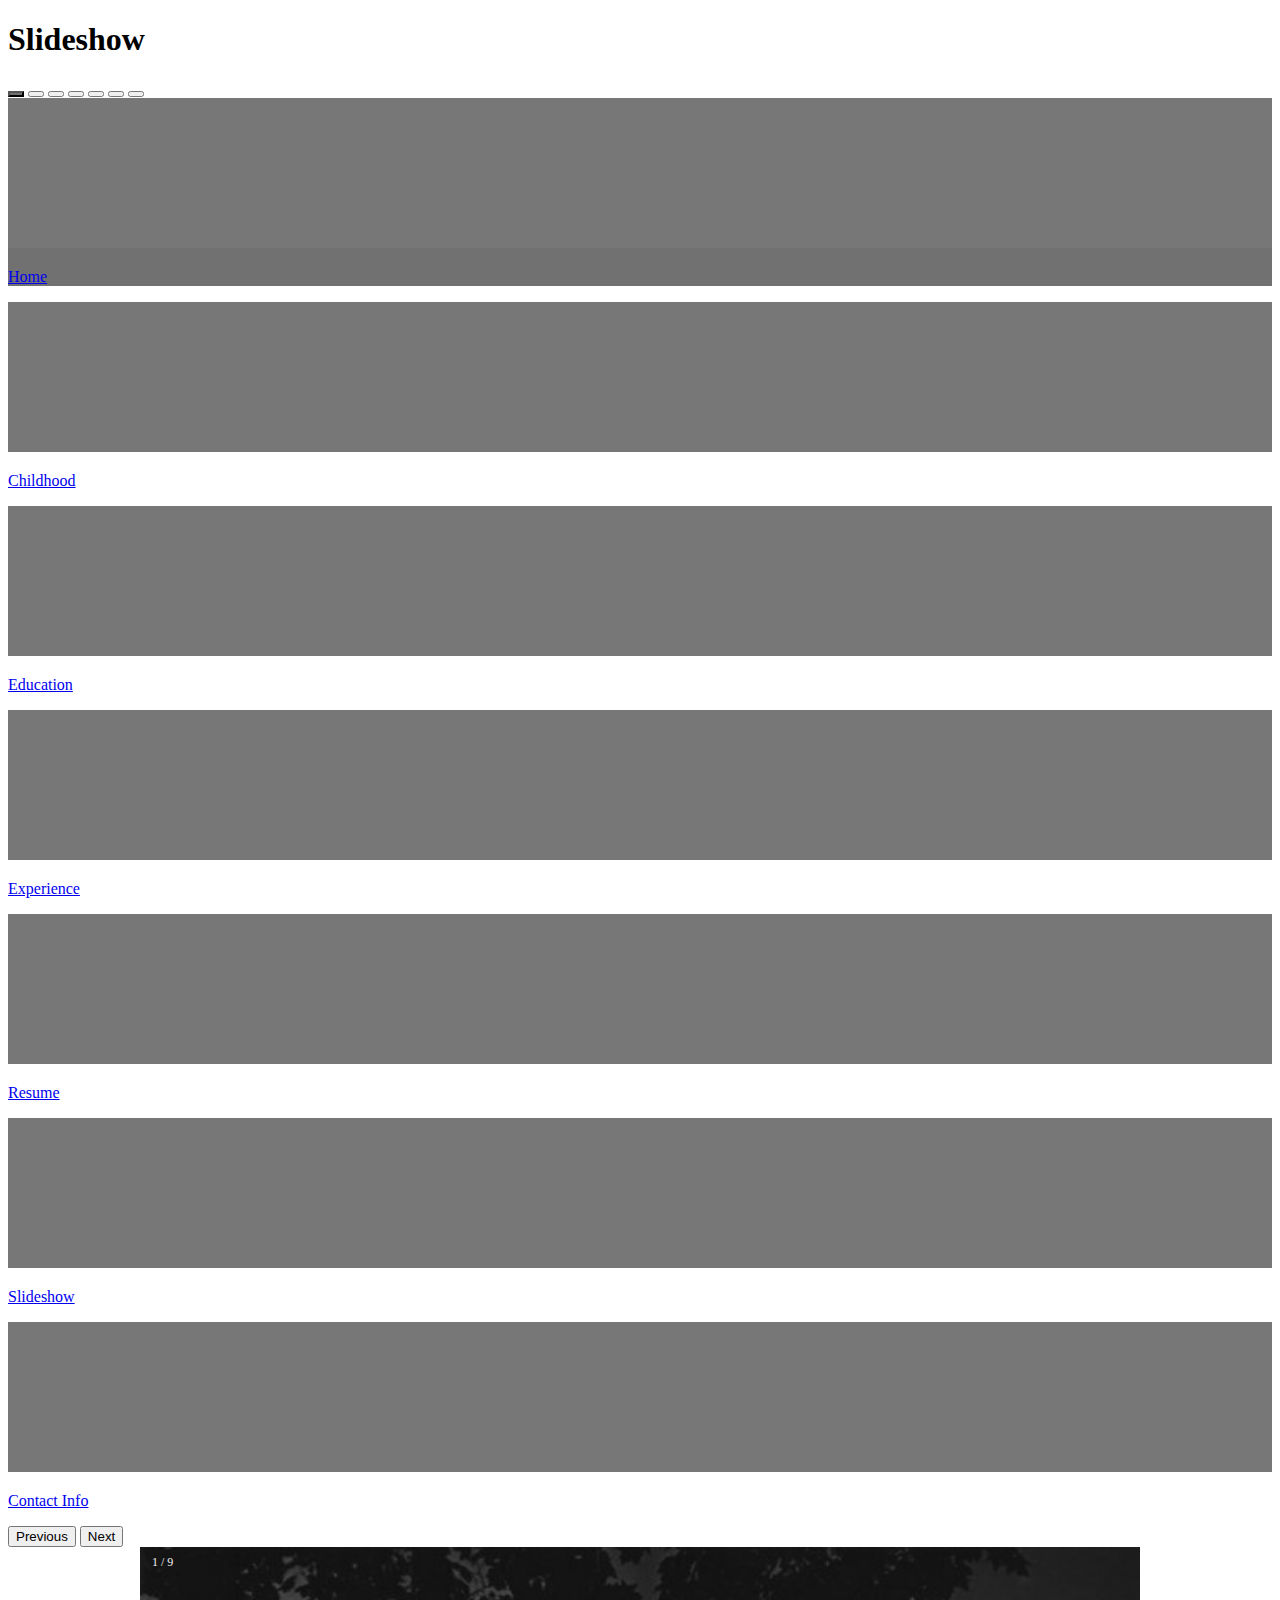
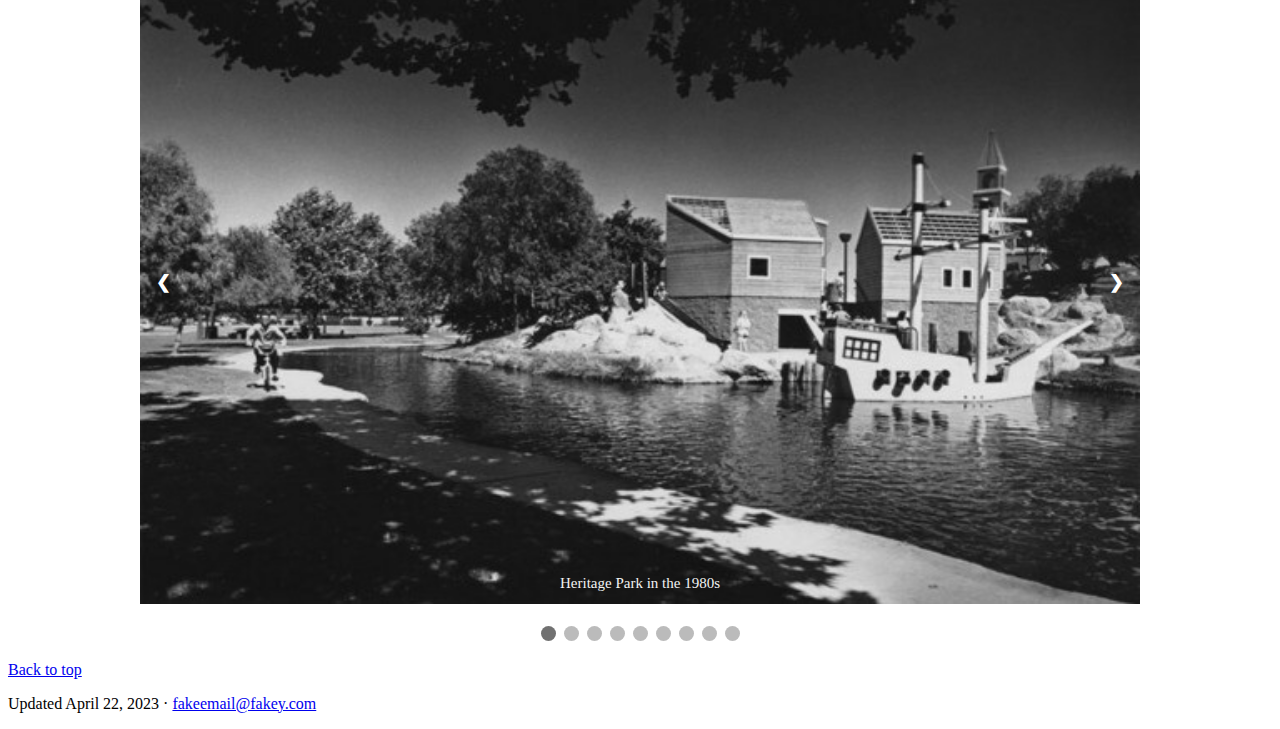
<file: Slideshow.html>
<!doctype html>
<html lang="en">
  <head>
    <meta charset="utf-8">
    <meta name="viewport" content="width=device-width, initial-scale=1">
    <title>Slideshow</title>
    <link href="https://cdn.jsdelivr.net/npm/bootstrap@5.3.0-alpha3/dist/css/bootstrap.min.css" rel="stylesheet" integrity="sha384-KK94CHFLLe+nY2dmCWGMq91rCGa5gtU4mk92HdvYe+M/SXH301p5ILy+dN9+nJOZ" crossorigin="anonymous">
      
      <link rel="preconnect" href="https://fonts.googleapis.com">
      <link rel="preconnect" href="https://fonts.gstatic.com" crossorigin>
      <link href="https://fonts.googleapis.com/css2?family=Ubuntu:wght@300&display=swap" rel="stylesheet">
      <link href="main.css" rel="stylesheet" />
      <script src="ss_script.js" defer></script>
  </head>
  
<body>

<div class="p-5 bg-primary text-white text-center">
  <h1>Slideshow</h1>

</div>
      
<main>

      <div id="myCarousel" class="carousel slide" data-bs-ride="carousel">
    <div class="carousel-indicators">
      <button type="button" data-bs-target="#myCarousel" data-bs-slide-to="0" class="active" aria-current="true" aria-label="Slide 1"></button>
      <button type="button" data-bs-target="#myCarousel" data-bs-slide-to="1" aria-label="Slide 2"></button>
      <button type="button" data-bs-target="#myCarousel" data-bs-slide-to="2" aria-label="Slide 3"></button>
      <button type="button" data-bs-target="#myCarousel" data-bs-slide-to="3" aria-label="Slide 4"></button>
      <button type="button" data-bs-target="#myCarousel" data-bs-slide-to="4" aria-label="Slide 5"></button>      
      <button type="button" data-bs-target="#myCarousel" data-bs-slide-to="5" aria-label="Slide 6"></button>  
      <button type="button" data-bs-target="#myCarousel" data-bs-slide-to="6" aria-label="Slide 7"></button> 
    </div>
    <div class="carousel-inner">
      <div class="carousel-item active">
        <svg class="bd-placeholder-img" width="100%" height="100%" xmlns="http://www.w3.org/2000/svg" aria-hidden="true" preserveAspectRatio="xMidYMid slice" focusable="false"><rect width="100%" height="100%" fill="#777"/></svg>

        <div class="container">
          <div class="carousel-caption text-start">
            <p><a class="btn btn-lg btn-primary" href="index.html">Home</a></p>
          </div>
        </div>
      </div>
      <div class="carousel-item">
        <svg class="bd-placeholder-img" width="100%" height="100%" xmlns="http://www.w3.org/2000/svg" aria-hidden="true" preserveAspectRatio="xMidYMid slice" focusable="false"><rect width="100%" height="100%" fill="#777"/></svg>

        <div class="container">
          <div class="carousel-caption">
            <p><a class="btn btn-lg btn-primary" href="Childhood.html">Childhood</a></p>
          </div>
        </div>
      </div>
      <div class="carousel-item">
        <svg class="bd-placeholder-img" width="100%" height="100%" xmlns="http://www.w3.org/2000/svg" aria-hidden="true" preserveAspectRatio="xMidYMid slice" focusable="false"><rect width="100%" height="100%" fill="#777"/></svg>

        <div class="container">
          <div class="carousel-caption">
            <p><a class="btn btn-lg btn-primary" href="Education.html">Education</a></p>
          </div>
        </div>
      </div>
      <div class="carousel-item">
        <svg class="bd-placeholder-img" width="100%" height="100%" xmlns="http://www.w3.org/2000/svg" aria-hidden="true" preserveAspectRatio="xMidYMid slice" focusable="false"><rect width="100%" height="100%" fill="#777"/></svg>
          
        <div class="container">
          <div class="carousel-caption">
            <p><a class="btn btn-lg btn-primary" href="Experience.html">Experience</a></p>
          </div>
        </div>
      </div>
      <div class="carousel-item">
        <svg class="bd-placeholder-img" width="100%" height="100%" xmlns="http://www.w3.org/2000/svg" aria-hidden="true" preserveAspectRatio="xMidYMid slice" focusable="false"><rect width="100%" height="100%" fill="#777"/></svg>
          
        <div class="container">
          <div class="carousel-caption">
            <p><a class="btn btn-lg btn-primary" href="resume.html">Resume</a></p>
          </div>
        </div>
      </div>
      <div class="carousel-item">
        <svg class="bd-placeholder-img" width="100%" height="100%" xmlns="http://www.w3.org/2000/svg" aria-hidden="true" preserveAspectRatio="xMidYMid slice" focusable="false"><rect width="100%" height="100%" fill="#777"/></svg>
          
          
        <div class="container">
          <div class="carousel-caption">
            <p><a class="btn btn-lg btn-primary" href="Slideshow.html">Slideshow</a></p>
          </div>
        </div>
      </div>
      <div class="carousel-item">
        <svg class="bd-placeholder-img" width="100%" height="100%" xmlns="http://www.w3.org/2000/svg" aria-hidden="true" preserveAspectRatio="xMidYMid slice" focusable="false"><rect width="100%" height="100%" fill="#777"/></svg>
          
        <div class="container">
          <div class="carousel-caption text-end">
            <p><a class="btn btn-lg btn-primary" href="Contact.html">Contact Info</a></p>
          </div>
        </div>
      </div>
    </div>
    <button class="carousel-control-prev" type="button" data-bs-target="#myCarousel" data-bs-slide="prev">
      <span class="carousel-control-prev-icon" aria-hidden="true"></span>
      <span class="visually-hidden">Previous</span>
    </button>
    <button class="carousel-control-next" type="button" data-bs-target="#myCarousel" data-bs-slide="next">
      <span class="carousel-control-next-icon" aria-hidden="true"></span>
      <span class="visually-hidden">Next</span>
    </button>
  </div>    

          <!-- Slideshow container -->
<div class="slideshow-container">

  <!-- Full-width images with number and caption text -->
 <div class="mySlides">
    <div class="numbertext">1 / 9 </div>
    <img src="Cerritos_Heritage_Park.jpg" style="width:100%">
    <div class="text">Heritage Park in the 1980s</div>
  </div>

  <div class="mySlides">
    <div class="numbertext">2 / 9</div>
    <img src="Cerritos_Mall.jpg" style="width:100%">
    <div class="text">Cerritos Mall in the 1980s</div>
  </div>

  <div class="mySlides">
    <div class="numbertext">3 / 9</div>
    <img src="Aero_Mexico.jpg" style="width:100%">
    <div class="text">Cerritos Aero Mexico Mid Air Collision happened in 1986</div>
  </div>

<div class="mySlides">
    <div class="numbertext">4 / 9</div>
    <img src="Hesburg%20Library.jpg" style="width:100%">
    <div class="text">Hesburg Library or "Touchdown Jesus"</div>
  </div>

<div class="mySlides">
    <div class="numbertext">5 / 9</div>
    <img src="grotto.jpg" style="width:100%">
    <div class="text">Grotto of Our Lady of Lourdes</div>
  </div>
    
  <div class="mySlides">
    <div class="numbertext">6 / 9</div>
    <img src="EVOIX.jpg" style="width:100%">
    <div class="text">Mitsubishi EVO IX Rally Car</div>
  </div>

  <div class="mySlides">
    <div class="numbertext">7 / 9</div>
    <img src="Yamaha_Banshee_350_2006_ATV-02.jpg" style="width:100%">
    <div class="text">Yamaha Banshee 2-stroke sport ATV</div>
  </div>

  <div class="mySlides">
    <div class="numbertext">8 / 9</div>
    <img src="Boeing_787.jpg" style="width:100%">
    <div class="text">Boeing 787 Dreamliner</div>
  </div>
    
  <div class="mySlides">
    <div class="numbertext">9 / 9</div>
    <img src="2020-Hyundai-Palisade-01-1000x665.jpg" style="width:100%">
    <div class="text">Hyundai Palisade Full Size SUV</div>
  </div>
    
  <!-- Next and previous buttons -->
  <a class="prev" onclick="plusSlides(-1)">&#10094;</a>
  <a class="next" onclick="plusSlides(1)">&#10095;</a>
</div>
<br>

<!-- The dots/circles -->
<div style="text-align:center">
  <span class="dot" onclick="currentSlide(1)"></span>
  <span class="dot" onclick="currentSlide(2)"></span>
  <span class="dot" onclick="currentSlide(3)"></span>
  <span class="dot" onclick="currentSlide(4)"></span>
  <span class="dot" onclick="currentSlide(5)"></span>
  <span class="dot" onclick="currentSlide(6)"></span>
  <span class="dot" onclick="currentSlide(7)"></span>
  <span class="dot" onclick="currentSlide(8)"></span>
  <span class="dot" onclick="currentSlide(9)"></span>
</div>
    
 </main>
      
      
  <!-- FOOTER -->
  <footer class="container">
    <p class="float-end"><a href="#">Back to top</a></p>
    <p>Updated April 22, 2023 &middot; <a href="mailto:fakeemail@fakey.com"> fakeemail@fakey.com</a> </p>
  </footer>      

    
    <script src="https://cdn.jsdelivr.net/npm/bootstrap@5.3.0-alpha3/dist/js/bootstrap.bundle.min.js" integrity="sha384-ENjdO4Dr2bkBIFxQpeoTz1HIcje39Wm4jDKdf19U8gI4ddQ3GYNS7NTKfAdVQSZe" crossorigin="anonymous"></script>
  </body>
</html>
</file>
<file: main.css>
.center {
  display: block;
  margin-left: auto;
  margin-right: auto;
  width: 50%;
}

/* Style the form */
#regForm {
  background-color: #ffffff;
  margin: 100px auto;
  padding: 40px;
  width: 70%;
  min-width: 300px;
}

/* Style the input fields */
input {
  padding: 10px;
  width: 100%;
  font-size: 17px;
  font-family: Raleway;
  border: 1px solid #aaaaaa;
}

/* Mark input boxes that gets an error on validation: */
input.invalid {
  background-color: #ffdddd;
}

/* Hide all steps by default: */
.tab {
  display: none;
}

/* Make circles that indicate the steps of the form: */
.step {
  height: 15px;
  width: 15px;
  margin: 0 2px;
  background-color: #bbbbbb;
  border: none;
  border-radius: 50%;
  display: inline-block;
  opacity: 0.5;
}

/* Mark the active step: */
.step.active {
  opacity: 1;
}

/* Mark the steps that are finished and valid: */
.step.finish {
  background-color: #04AA6D;
}

* {box-sizing:border-box}

/* Slideshow container */
.slideshow-container {
  max-width: 1000px;
  position: relative;
  margin: auto;
}

/* Hide the images by default */
.mySlides {
  display: none;
}

/* Next & previous buttons */
.prev, .next {
  cursor: pointer;
  position: absolute;
  top: 50%;
  width: auto;
  margin-top: -22px;
  padding: 16px;
  color: white;
  font-weight: bold;
  font-size: 18px;
  transition: 0.6s ease;
  border-radius: 0 3px 3px 0;
  user-select: none;
}

/* Position the "next button" to the right */
.next {
  right: 0;
  border-radius: 3px 0 0 3px;
}

/* On hover, add a black background color with a little bit see-through */
.prev:hover, .next:hover {
  background-color: rgba(0,0,0,0.8);
}

/* Caption text */
.text {
  color: #f2f2f2;
  font-size: 15px;
  padding: 8px 12px;
  position: absolute;
  bottom: 8px;
  width: 100%;
  text-align: center;
}

/* Number text (1/3 etc) */
.numbertext {
  color: #f2f2f2;
  font-size: 12px;
  padding: 8px 12px;
  position: absolute;
  top: 0;
}

/* The dots/bullets/indicators */
.dot {
  cursor: pointer;
  height: 15px;
  width: 15px;
  margin: 0 2px;
  background-color: #bbb;
  border-radius: 50%;
  display: inline-block;
  transition: background-color 0.6s ease;
}

.active, .dot:hover {
  background-color: #717171;
}

/* Fading animation */
.fade {
  animation-name: fade;
  animation-duration: 1.5s;
}

@keyframes fade {
  from {opacity: .4}
  to {opacity: 1}
}
</file>
